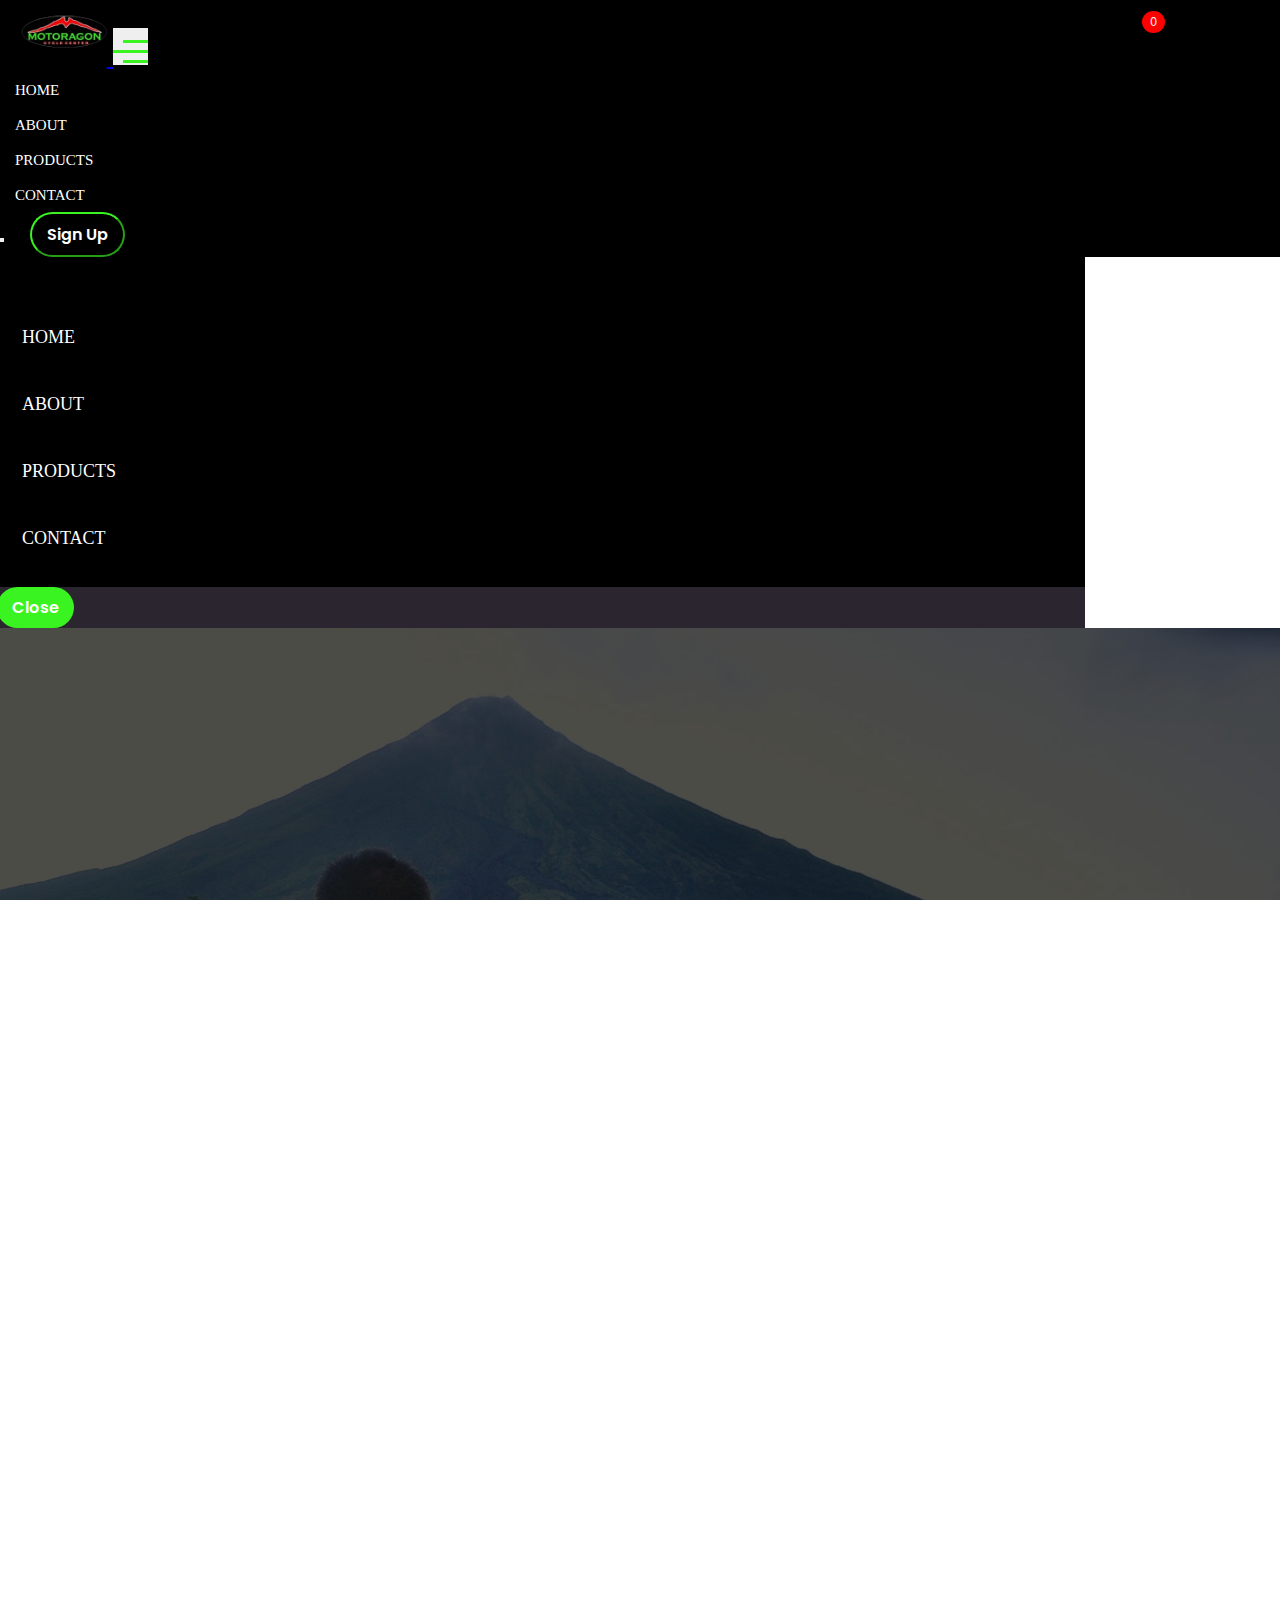
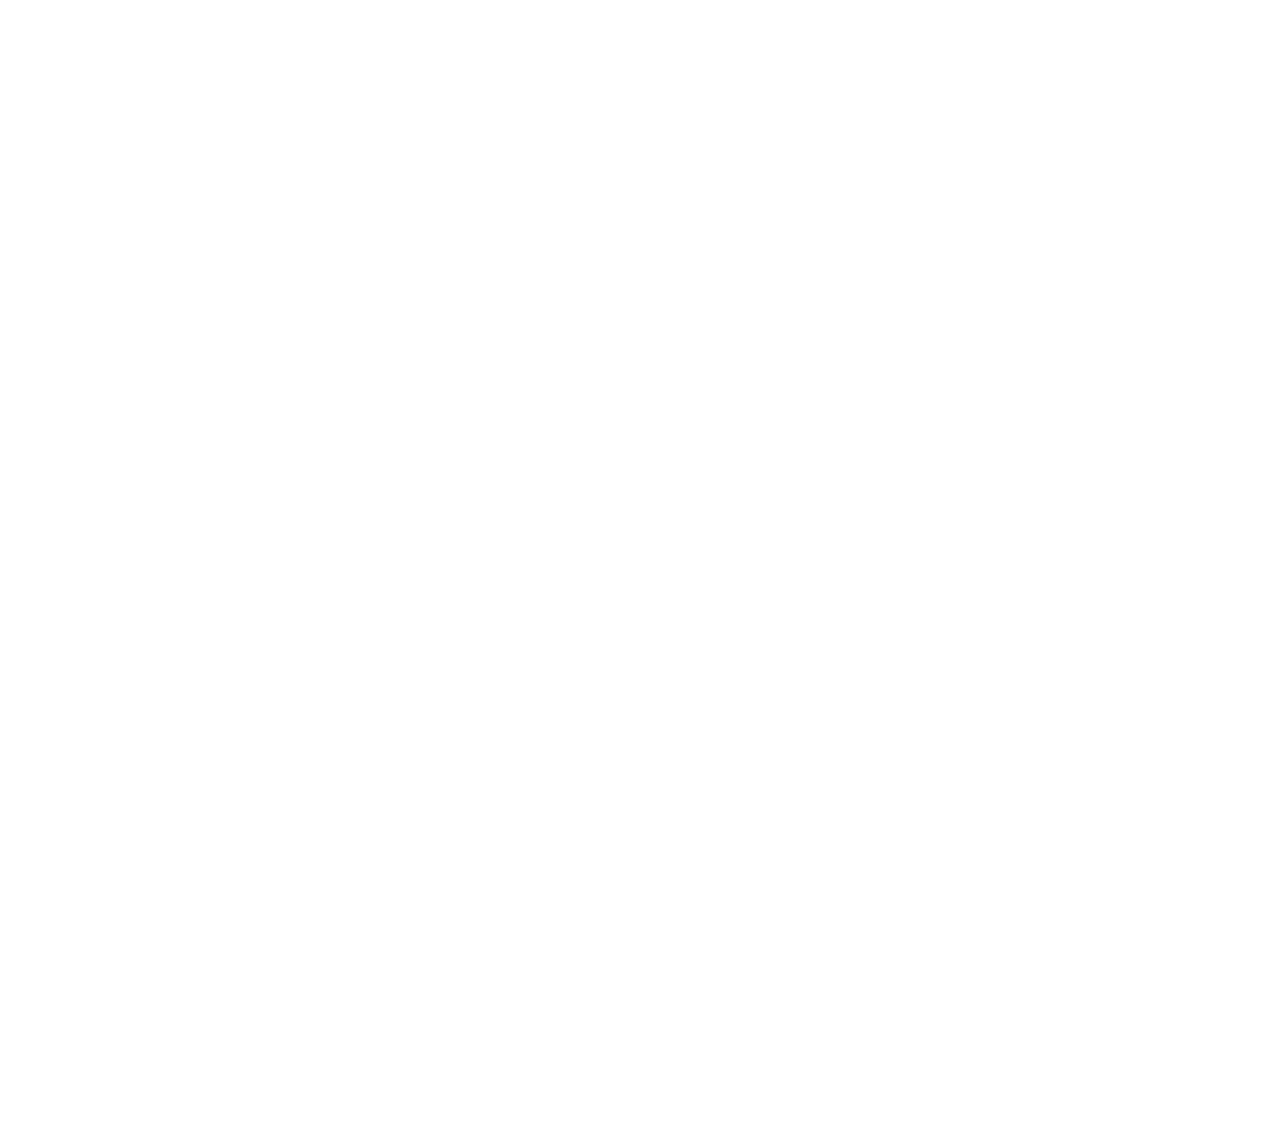
<file: index.html>
<!doctype html>
<html lang="en">

<head>
    <!-- Required meta tags -->
    <meta charset="utf-8">
    <meta name="viewport" content="width=device-width, initial-scale=1">

    <!-- Bootstrap CSS -->
    <link href="https://cdn.jsdelivr.net/npm/bootstrap@5.3.0-alpha2/dist/css/bootstrap.min.css" rel="stylesheet"
        integrity="sha384-aFq/bzH65dt+w6FI2ooMVUpc+21e0SRygnTpmBvdBgSdnuTN7QbdgL+OapgHtvPp" crossorigin="anonymous">
    <!-- CSS File-->
    <link rel="stylesheet" href="css/css1.css">
    <!-- Title section -->
    <title>Motoragon</title>
    <!-- Font -->   
    <link rel="preconnect" href="https://fonts.googleapis.com">
    <link rel="preconnect" href="https://fonts.gstatic.com" crossorigin>
    <link href="https://fonts.googleapis.com/css2?family=Roboto:wght@900&display=swap" rel="stylesheet">
    <!-- FONTAWESOME CSS ICON-->
    <link rel="stylesheet" href="https://cdnjs.cloudflare.com/ajax/libs/font-awesome/6.4.0/css/all.min.css"
        integrity="sha512-iecdLmaskl7CVkqkXNQ/ZH/XLlvWZOJyj7Yy7tcenmpD1ypASozpmT/E0iPtmFIB46ZmdtAc9eNBvH0H/ZpiBw=="
        crossorigin="anonymous" referrerpolicy="no-referrer" />
</head>

<body > 
    <!-- navbar section-->
    <section>
        <nav class="navbar navbar-expand-lg">
            <!-- container -->
            <div class="container-fluid px-0">
                <a href="#home" class="logo">
                    <img src="img/motoragon-transformed.png" alt="JMV">
                </a>
                <button class="navbar-toggler" type="button" data-bs-toggle="modal" data-bs-target="#staticBackdrop" id="navbar-toggler">
                    <input type='checkbox' id='toggle-menu' />
                    <label type="button" class='toggle-btn' for='toggle-menu'>
                        <div class="bar"></div>
                        <div class="bar"></div>
                        <div class="bar"></div>
                    </label>
                </button>
                <div class="collapse navbar-collapse">
                    <!-- ms-auto -->
                    <ul class="navbar-nav mx-auto mb-2 mb-lg-0">
                        <li class="nav-item">
                            <a class="nav-link" href="index.html">HOME</a>
                        </li>
                        <li class="nav-item">
                            <a class="nav-link" href="about.html">ABOUT</a>
                        </li>
                        <li class="nav-item">
                            <a class="nav-link" href="products.html">PRODUCTS</a>
                        </li>
                        <li class="nav-item">
                            <a class="nav-link" href="contact.html">CONTACT</a>
                        </li>
                        </li>
                    </ul>
                    <button class="nav-link cart-icon btn-primary" type="button" data-bs-toggle="offcanvas" data-bs-target="#offcanvasRight" aria-controls="offcanvasRight">
                        <i class="fa-solid fa-cart-plus"></i><span>0</span>
                    </button>  
                    <a class="nav-link" href="signup.html"><button class="btn btn-outline-success" type="submit">Sign Up</button></a>
                </div>
            </div>
        </nav>

        <!-- Modal -->
        <div class="modal fade" id="staticBackdrop" data-bs-backdrop="static" data-bs-keyboard="false" tabindex="-1"
            aria-labelledby="staticBackdropLabel" aria-="true">
            <div class="modal-dialog">
                <div class="modal-content">
                    <!-- <a class="navbar-brand" href="#"><i class="fa-sharp fa-solid fa-graduation-cap"></i>JMV</a> -->
                    <div class="modal-body">
                        <!-- ms-auto -->
                        <ul class="navbar-nav ms-auto mb-2 mb-lg-0">
                            <li class="nav-item">
                                <a class="nav-link menu-link" href="index.html"><i class="fas fa-home"></i> HOME</a>
                            </li>
                            <li class="nav-item">
                                <a class="nav-link menu-link" href="about.html"><i class="fa-solid fa-user"></i></i> ABOUT</a>
                            </li>
                            <li class="nav-item">
                                <a class="nav-link menu-link" href="products.html"><i class="fa-solid fa-user-tag"></i> PRODUCTS</a>
                            </li>
                            <li class="nav-item">
                                <a class="nav-link menu-link" href="contact.html"><i class="fa-solid fa-user-tag"></i> CONTACT</a>
                            </li>
                    </div>
                    <div class="modal-footer">
                        <button type="button" class="btn btn-secondary" data-bs-dismiss="modal"><label
                        for='toggle-menu'>Close</label></button>
                    </div>
                </div>
            </div>
        </div>
        </section>

        <section class="home" id="home">
            <div class="banner">
                <img src="img/img1.jpg" alt="" id="slideImg">
            </div>

            <div class="overlay">
                <div class="content">
                    <h1>Motoragon Bike Shop</h1>
                    <h4>Where your passion for cycling begins.</h4>
                </div>
            </div>
        </section>

        <!-- Featured Section -->
        <div class="container-fluid bg-black pt-5">
            <div class="row px-xl-5 pb-3">
                <div class="col-lg-3 col-md-6 col-sm-12 pb-1">
                    <div class="d-flex align-items-center icon-container mb-4" style="padding: 30px;" >
                        <h1 class="fa fa-check m-0"></h1>
                        <h5 class="icon-text">Quality Product</h5>
                    </div>
                </div>
                <div class="col-lg-3 col-md-6 col-sm-12 pb-1">
                    <div class="d-flex align-items-center icon-container mb-4" style="padding: 30px;" >
                        <h1 class="fa fa-shipping-fast m-0"></h1>
                        <h5 class="icon-text">Fast Delivery</h5>
                    </div>
                </div>
                <div class="col-lg-3 col-md-6 col-sm-12 pb-1">
                    <div class="d-flex align-items-center icon-container mb-4" style="padding: 30px;" >
                        <h1 class="fas fa-exchange-alt m-0"></h1>
                        <h5 class="icon-text">14-Day Return</h5>
                    </div>
                </div>
                <div class="col-lg-3 col-md-6 col-sm-12 pb-1">
                    <div class="d-flex align-items-center icon-container mb-4" style="padding: 30px;" >
                        <h1 class="fa fa-phone-volume m-0"></h1>
                        <h5 class="icon-text">24/7 Support</h5>
                    </div>
                </div>
            </div>
        </div>

        <div class="footer">
            <div class="container-fluid">
                <div class="row">
                    <div class="col-lg-3 col-md-6">
                        <div class="footer-widget">
                            <h2>Get in Touch</h2>
                            <div class="contact-info">
                                <p><i class="fa fa-map-marker"></i>Rizal St., Bgy. Lapu Lapu, Legazpi City, Albay</p>
                                <p><i class="fa fa-envelope"></i>cpbanares@yahoo.com</p>
                                <p><i class="fa fa-phone"></i>0943-708-0588</p>
                            </div>
                        </div>
                    </div>
                    
                    <div class="col-lg-3 col-md-6">
                        <div class="footer-widget">
                            <h2>Follow Us</h2>
                            <div class="contact-info">
                                <div class="social">
                                    <a href=""><i class="fab fa-twitter"></i></a>
                                    <a href=""><i class="fab fa-facebook-f"></i></a>
                                    <a href=""><i class="fab fa-linkedin-in"></i></a>
                                    <a href=""><i class="fab fa-instagram"></i></a>
                                    <a href=""><i class="fab fa-youtube"></i></a>
                                </div>
                            </div>
                        </div>
                    </div>
        
                    <div class="col-lg-3 col-md-6">
                        <div class="footer-widget">
                            <h2>Company Info</h2>
                            <ul>
                                <li><a href="#">About Us</a></li>
                                <li><a href="#">Privacy Policy</a></li>
                                <li><a href="#">Terms & Condition</a></li>
                            </ul>
                        </div>
                    </div>
        
                    <div class="col-lg-3 col-md-6">
                        <div class="footer-widget">
                            <h2>Purchase Info</h2>
                            <ul>
                                <li><a href="#">Payment Policy</a></li>
                                <li><a href="#">Shipping Policy</a></li>
                                <li><a href="#">Return Policy</a></li>
                            </ul>
                        </div>
                    </div>
                </div>
                
                <div class="row payment align-items-center">
                    <div class="col-md-6">
                        <div class="payment-method">
                            <h2>We Accept:</h2>
                            <img src="img/gcash.png" alt="Payment Method" />
                            <img src="img/cod.avif" alt="Payment Method" />
                            <img src="img/payment-method.png" alt="Payment Method" />
                        </div>
                    </div>
                    <div class="col-md-6">
                        <div class="payment-security">
                            <h2>Secured By:</h2>
                            <img src="img/godaddy.svg" alt="Payment Security" />
                            <img src="img/norton.svg" alt="Payment Security" />
                            <img src="img/ssl.svg" alt="Payment Security" />
                        </div>
                    </div>
                </div>
            </div>
        </div>





    <!--JavaScript Section-->   
    <script src="https://cdn.jsdelivr.net/npm/bootstrap@5.0.2/dist/js/bootstrap.bundle.min.js" integrity="sha384-MrcW6ZMFYlzcLA8Nl+NtUVF0sA7MsXsP1UyJoMp4YLEuNSfAP+JcXn/tWtIaxVXM" crossorigin="anonymous"></script>
    <script src="js\main.js"></script>
</body>
      <!-- Footer Section -->
      <footer>
        <div class="container">
          <div class="row">
            <div class="col-sm-12">
              <div class="copyright-box">
                <p class="copyright">&copy; Copyright <span class="JMV"><strong>Motoragon 2023</strong></span>. All Rights Reserved</p>
                <div class="credits">
                  Thank you for shopping with us, see us again
                </div>
              </div>
            </div>
          </div>
        </div>
      </footer>
</html>
</file>
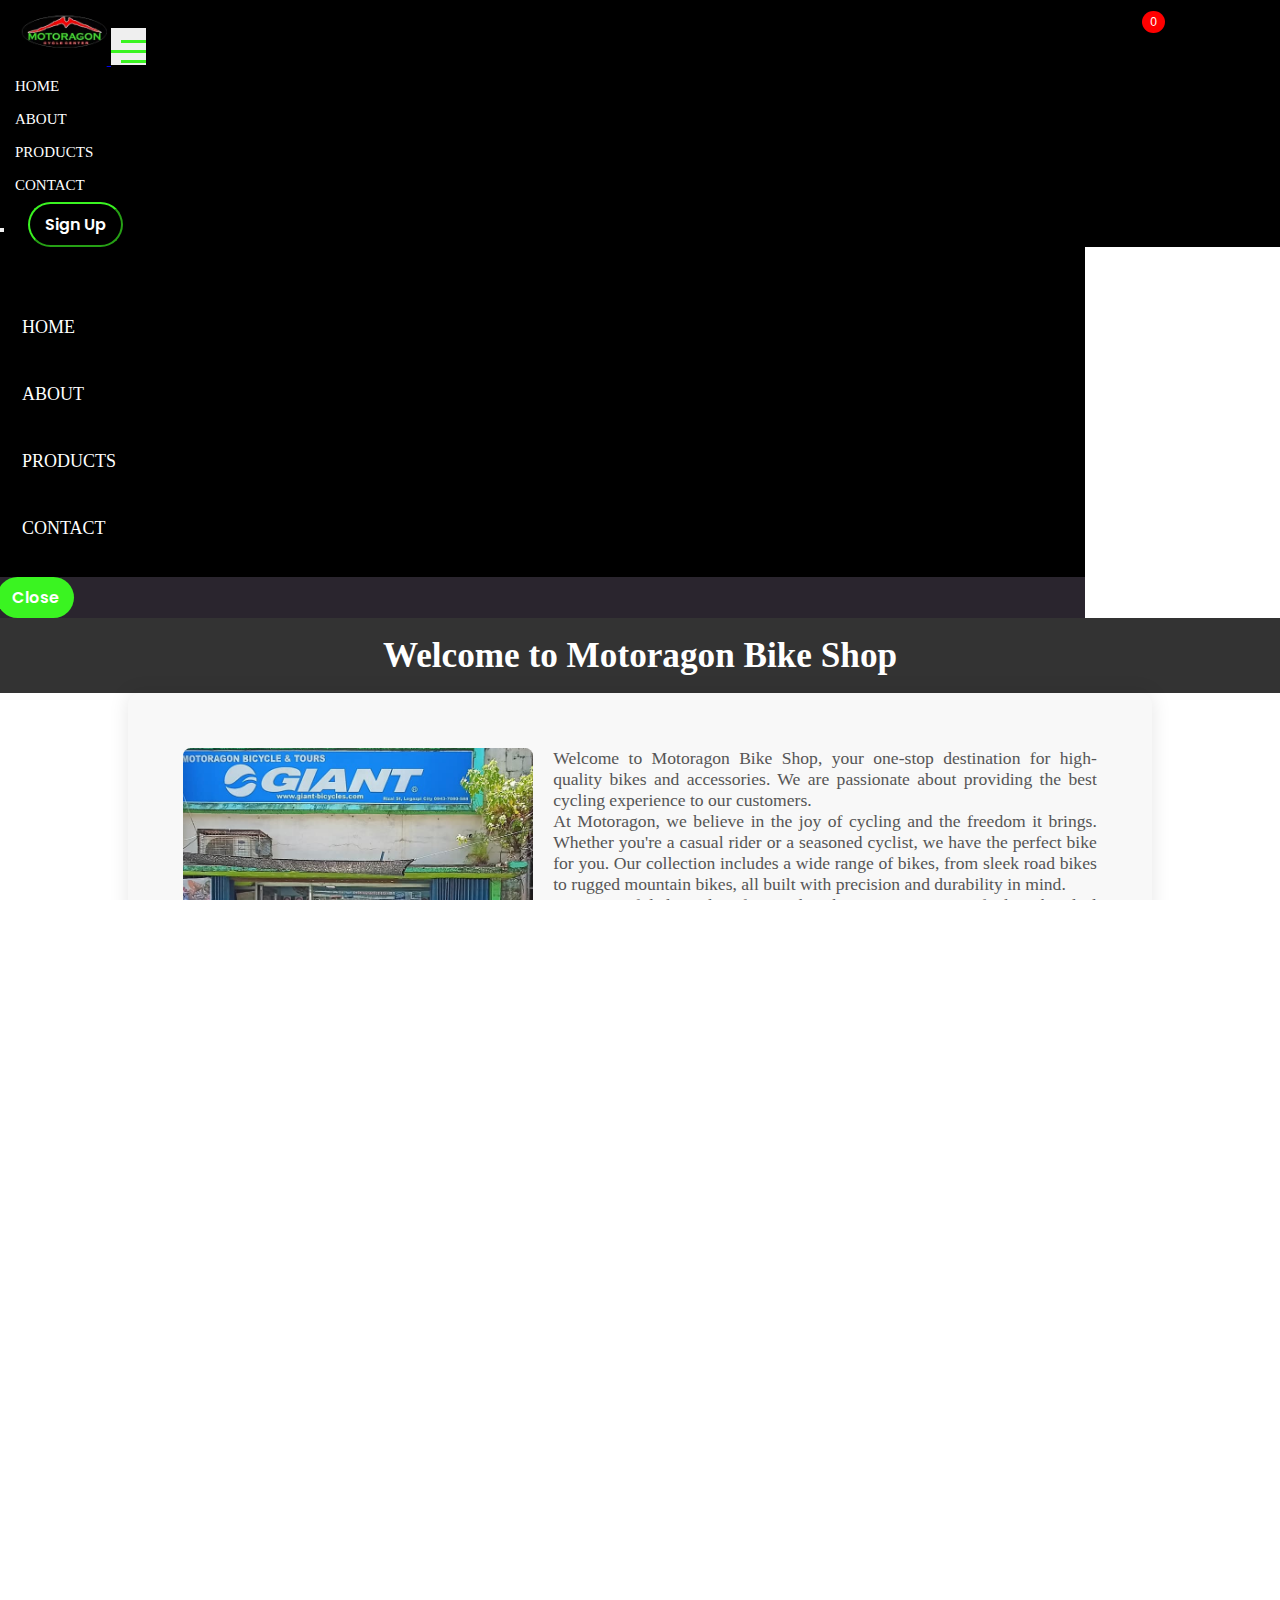
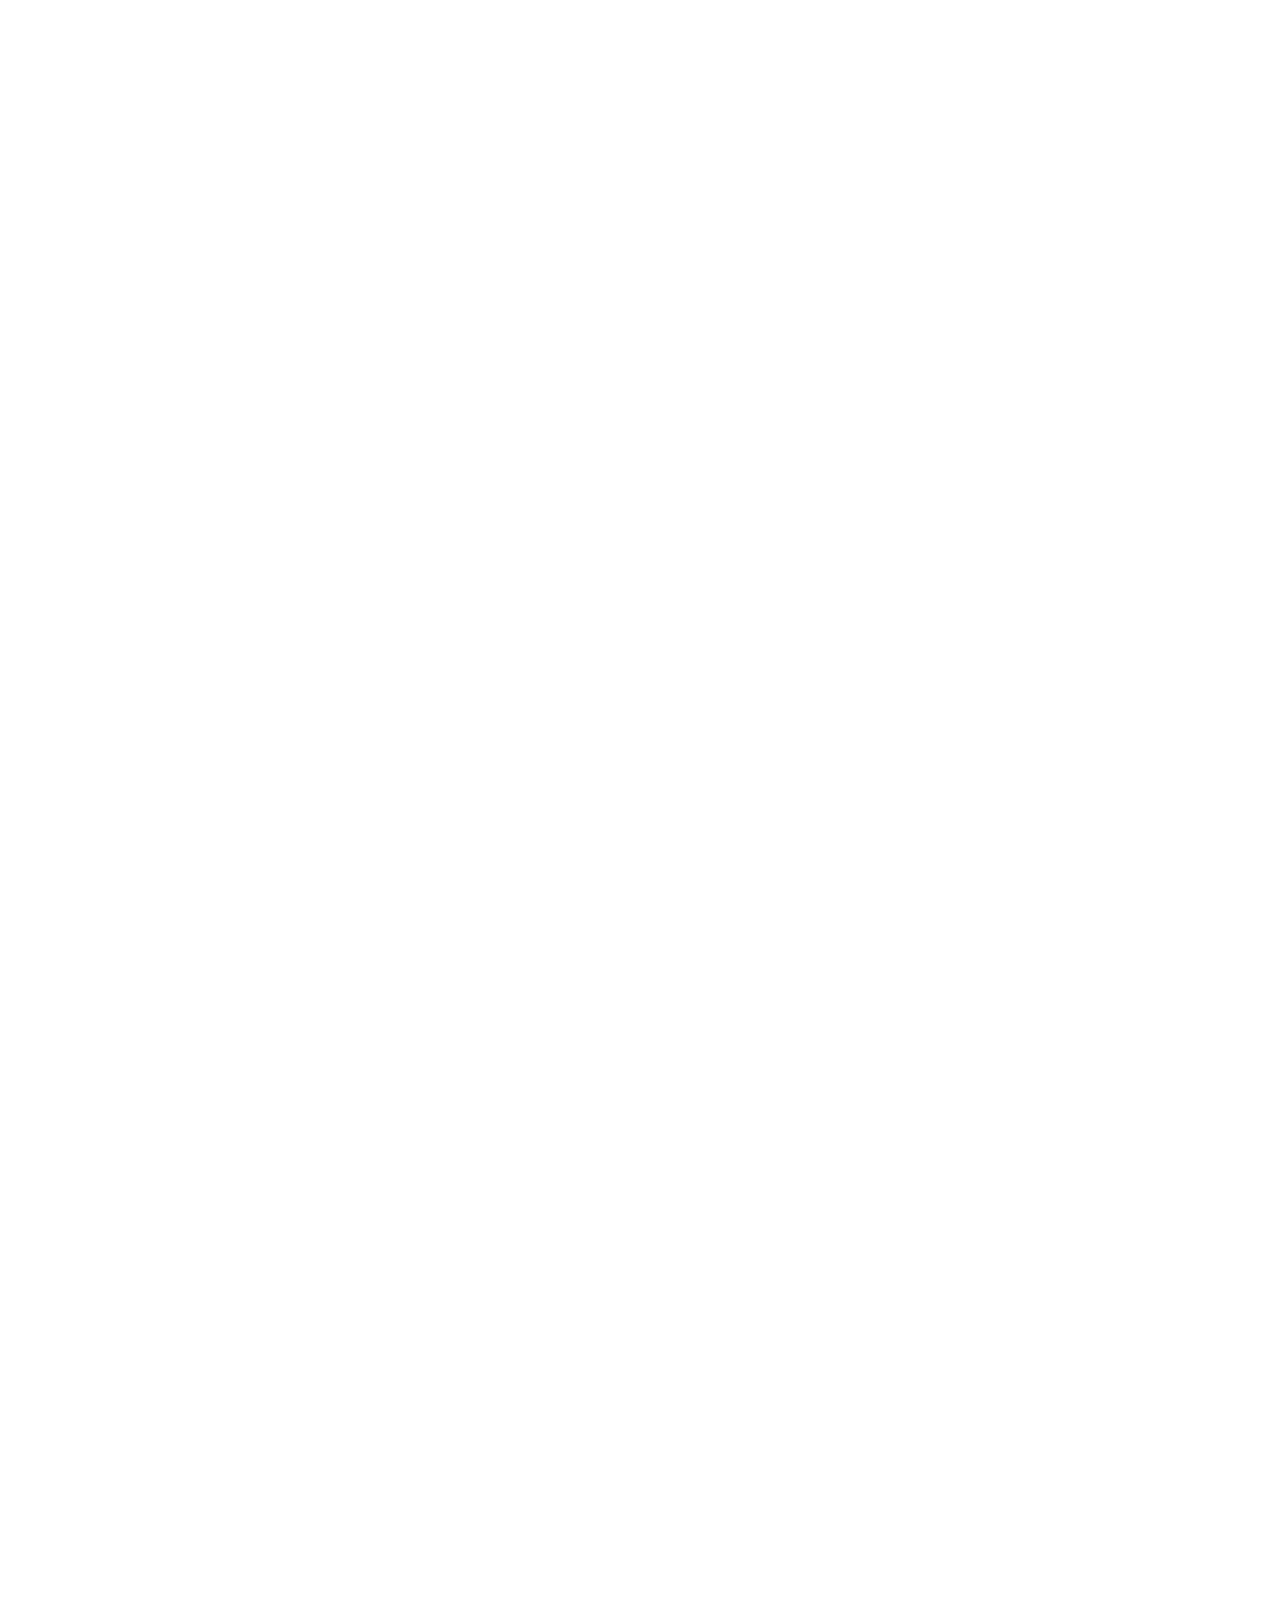
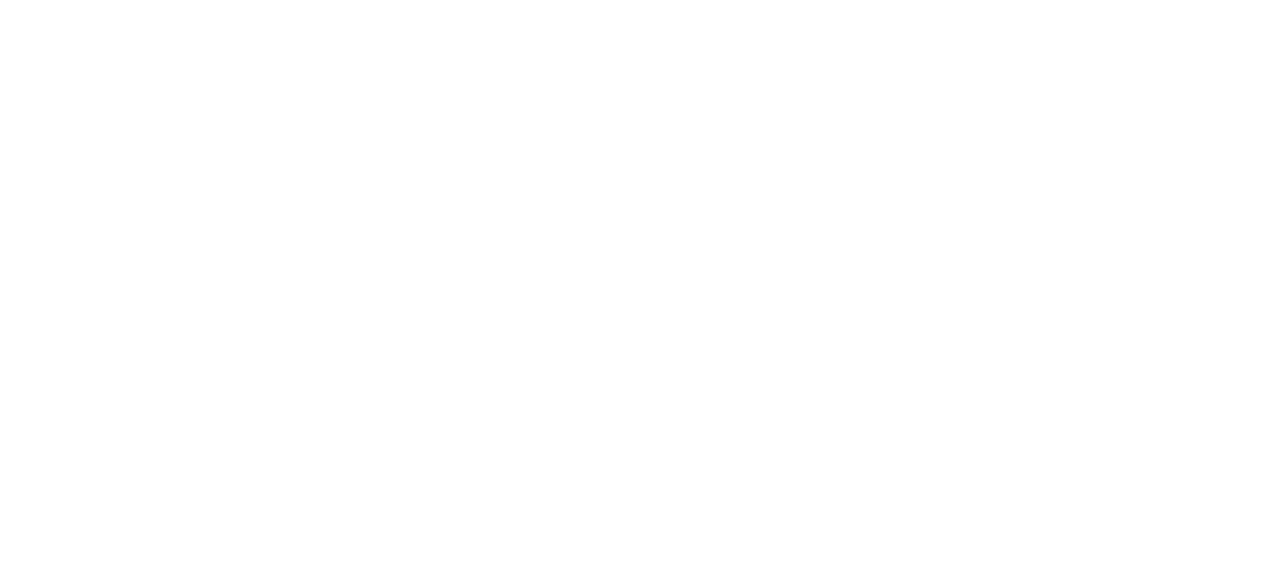
<file: about.html>
<!doctype html>
<html lang="en">

<head>
    <!-- Required meta tags -->
    <meta charset="utf-8">
    <meta name="viewport" content="width=device-width, initial-scale=1">

    <!-- Bootstrap CSS -->
    <link href="https://cdn.jsdelivr.net/npm/bootstrap@5.3.0-alpha2/dist/css/bootstrap.min.css" rel="stylesheet"
        integrity="sha384-aFq/bzH65dt+w6FI2ooMVUpc+21e0SRygnTpmBvdBgSdnuTN7QbdgL+OapgHtvPp" crossorigin="anonymous">
    <!-- CSS File-->
    <link rel="stylesheet" href="css/about.css">
    <!-- Title section -->
    <title>Motoragon</title>
    <!-- Font -->   
    <link rel="preconnect" href="https://fonts.googleapis.com">
    <link rel="preconnect" href="https://fonts.gstatic.com" crossorigin>
    <link href="https://fonts.googleapis.com/css2?family=Roboto:wght@900&display=swap" rel="stylesheet">
    <!-- FONTAWESOME CSS ICON-->
    <link rel="stylesheet" href="https://cdnjs.cloudflare.com/ajax/libs/font-awesome/6.4.0/css/all.min.css"
        integrity="sha512-iecdLmaskl7CVkqkXNQ/ZH/XLlvWZOJyj7Yy7tcenmpD1ypASozpmT/E0iPtmFIB46ZmdtAc9eNBvH0H/ZpiBw=="
        crossorigin="anonymous" referrerpolicy="no-referrer" />

      <!-- *******  Owl Carousel Links  ******* -->
  <link rel="stylesheet" href="https://cdnjs.cloudflare.com/ajax/libs/OwlCarousel2/2.3.4/assets/owl.carousel.min.css"/>

  <link rel="stylesheet" href="https://cdnjs.cloudflare.com/ajax/libs/OwlCarousel2/2.3.4/assets/owl.theme.default.min.css"/>
</head>

<body > 
    <!-- navbar section-->
    <section>
        <nav class="navbar navbar-expand-lg">
            <!-- container -->
            <div class="container-fluid px-0">
                <a href="#home" class="logo">
                    <img src="img/motoragon-transformed.png" alt="JMV">
                </a>
                <button class="navbar-toggler" type="button" data-bs-toggle="modal" data-bs-target="#staticBackdrop" id="navbar-toggler">
                    <input type='checkbox' id='toggle-menu' />
                    <label type="button" class='toggle-btn' for='toggle-menu'>
                        <div class="bar"></div>
                        <div class="bar"></div>
                        <div class="bar"></div>
                    </label>
                </button>
                <div class="collapse navbar-collapse">
                    <!-- ms-auto -->
                    <ul class="navbar-nav mx-auto mb-2 mb-lg-0">
                        <li class="nav-item">
                            <a class="nav-link" href="index.html">HOME</a>
                        </li>
                        <li class="nav-item">
                            <a class="nav-link" href="about.html">ABOUT</a>
                        </li>
                        <li class="nav-item">
                            <a class="nav-link" href="products.html">PRODUCTS</a>
                        </li>
                        <li class="nav-item">
                            <a class="nav-link" href="contact.html">CONTACT</a>
                        </li>
                        </li>
                    </ul>
                    <button class="nav-link cart-icon btn-primary" type="button" data-bs-toggle="offcanvas" data-bs-target="#offcanvasRight" aria-controls="offcanvasRight">
                        <i class="fa-solid fa-cart-plus"></i><span>0</span>
                    </button>  
                    <a class="nav-link" href="signup.html"><button class="btn btn-outline-success" type="submit">Sign Up</button></a>
                </div>
            </div>
        </nav>

        <!-- Modal -->
        <div class="modal fade" id="staticBackdrop" data-bs-backdrop="static" data-bs-keyboard="false" tabindex="-1"
            aria-labelledby="staticBackdropLabel" aria-="true">
            <div class="modal-dialog">
                <div class="modal-content">
                    <!-- <a class="navbar-brand" href="#"><i class="fa-sharp fa-solid fa-graduation-cap"></i>JMV</a> -->
                    <div class="modal-body">
                        <!-- ms-auto -->
                        <ul class="navbar-nav ms-auto mb-2 mb-lg-0">
                            <li class="nav-item">
                                <a class="nav-link menu-link" href="index.html"><i class="fas fa-home"></i> HOME</a>
                            </li>
                            <li class="nav-item">
                                <a class="nav-link menu-link" href="about.html"><i class="fa-solid fa-user"></i></i> ABOUT</a>
                            </li>
                            <li class="nav-item">
                                <a class="nav-link menu-link" href="products.html"><i class="fa-solid fa-user-tag"></i> PRODUCTS</a>
                            </li>
                            <li class="nav-item">
                                <a class="nav-link menu-link" href="contact.html"><i class="fa-solid fa-user-tag"></i> CONTACT</a>
                            </li>
                    </div>
                    <div class="modal-footer">
                        <button type="button" class="btn btn-secondary" data-bs-dismiss="modal"><label
                        for='toggle-menu'>Close</label></button>
                    </div>
                </div>
            </div>
        </div>
        </section>


        <!-- About Section-->

        <header>
            <h1>Welcome to Motoragon Bike Shop</h1>
        </header>
    
        <section class="container"> 
            <div id="about-section">
                <img src="img/img6.jpg" alt="Motoragon Bike Shop">
                <p>Welcome to Motoragon Bike Shop, your one-stop destination for high-quality bikes and accessories. We are passionate about providing the best cycling experience to our customers.</p>
                <p>At Motoragon, we believe in the joy of cycling and the freedom it brings. Whether you're a casual rider or a seasoned cyclist, we have the perfect bike for you. Our collection includes a wide range of bikes, from sleek road bikes to rugged mountain bikes, all built with precision and durability in mind.</p>
                <p>Our team of dedicated professionals is here to assist you in finding the ideal bike that suits your needs and preferences. We also offer a variety of accessories, gear, and maintenance services to enhance your cycling experience.</p>
                <p>Visit our store today and explore the world of Motoragon Bike Shop. Feel the wind in your hair, the thrill of the ride, and join us on the journey to a healthier, happier lifestyle through cycling.</p>
            </div>
            <i class="fas fa-bicycle"></i> 

        </section>

        <div class="container-fluid py-5" style="height: 65vh;">
            <div class="row px-xl-5">
                <div class="col">
                    <div class="owl-carousel vendor-carousel">
                        <div class="bg-light p-4">
                            <img src="img/shimano.png" alt="">
                        </div>
                        <div class="bg-light p-4">
                            <img src="img/Giant-Bicycle-Inc..png" alt="">
                        </div>
                        <div class="bg-light p-4">
                            <img src="img/rockshox.jpg" alt="">
                        </div>
                        <div class="bg-light p-4">
                            <img src="img/Lapierre-SAS.png" alt="">
                        </div>
                        <div class="bg-light p-4">
                            <img src="img/specialized.jpg" alt="">
                        </div>
                        <div class="bg-light p-4">
                            <img src="img/maxxis.jpg" alt="">
                        </div>
                        <div class="bg-light p-4">
                            <img src="img/trinx.png" alt="">
                        </div>
                        <div class="bg-light p-4">
                            <img src="img/Cannondale-Bicycle-Corporation.png" alt="">
                        </div>
                    </div>
                </div>
            </div>
        </div>



        <section>
            <div class="testimonials-section">
	
                <!-- Section Header Starts -->
                <header class="section-header">
                    <h1>What Clients Say</h1>
                </header>
                <!-- Section Header Ends -->
            
                <!-- Owl Carousel Slider Starts -->
                <div class="owl-carousel owl-theme testimonials-container">
                    <!-- Item1 Starts -->
                    <div class="item testimonial-card">
                        <main class="test-card-body">
                            <div class="quote">
                                <i class="fa fa-quote-left"></i>
                                <h2>reliable and trustworthy</h2>
                            </div>
                            <p>Yung seller (Kuya Nong) mismo sa shop ay biker din, reliable and trustworthy ang knowledge nya sa mga bike. This will be my trusted seller from now on</p>
                            <div class="ratings">
                                <i class="fa-solid fa-star"></i>
                                <i class="fa-solid fa-star"></i>
                                <i class="fa-solid fa-star"></i>
                                <i class="fa-solid fa-star"></i>
                                <i class="fa-solid fa-star"></i>
                            </div>
                        </main>
                        <div class="profile">
                            <div class="profile-image">
                                <img src="./img/customer1.png">
                            </div>
                            <div class="profile-desc">
                                <span>Noel IV Dreu</span>
                                <span>Description</span>
                            </div>
                        </div>
                    </div>
                    <!-- Item1 Ends -->
            
                    <!-- Item2 Starts -->
                    <div class="item testimonial-card">
                        <main class="test-card-body">
                            <div class="quote">
                                <i class="fa fa-quote-left"></i>
                                <h2>Very Friendly Staff(Kuya Nong)</h2>
                            </div>
                            <p>Gives great advice for bikers. Affordable bikes.</p>
                            <div class="ratings">
                                <i class="fa-solid fa-star"></i>
                                <i class="fa-solid fa-star"></i>
                                <i class="fa-solid fa-star"></i>
                                <i class="fa-solid fa-star"></i>
                                <i class="fa-solid fa-star"></i>
                            </div>
                        </main>
                        <div class="profile">
                            <div class="profile-image">
                                <img src="./img/customer2.png">
                            </div>
                            <div class="profile-desc">
                                <span>Ian Paolo Viray</span>
                                <span>Customer</span>
                            </div>
                        </div>
                    </div>
                    <!-- Item2 Ends -->
            
                    <!-- Item3 Starts -->
                    <div class="item testimonial-card">
                        <main class="test-card-body">
                            <div class="quote">
                                <i class="fa fa-quote-left"></i>
                                <h2>Affordable bicycles</h2>
                            </div>
                            <p>Affordable bicycles, parts Nd accessories. Easy to locate</p>
                            <div class="ratings">
                                <i class="fa-solid fa-star"></i>
                                <i class="fa-solid fa-star"></i>
                                <i class="fa-solid fa-star"></i>
                                <i class="fa-solid fa-star"></i>
                                <i class="fa-solid fa-star"></i>
                            </div>
                        </main>
                        <div class="profile">
                            <div class="profile-image">
                                <img src="./img/customer3.png">
                            </div>
                            <div class="profile-desc">
                                <span>Noel Caparanga</span>
                                <span>Customer</span>
                            </div>
                        </div>
                    </div>
                    <!-- Item3 Ends -->
            
                    <!-- Item4 Starts -->
                    <div class="item testimonial-card">
                        <main class="test-card-body">
                            <div class="quote">
                                <i class="fa fa-quote-left"></i>
                                <h2>accomodating....</h2>
                            </div>
                            <p>Solid and Affordable bike shop</p>
                            <div class="ratings">
                                <i class="fa-solid fa-star"></i>
                                <i class="fa-solid fa-star"></i>
                                <i class="fa-solid fa-star"></i>
                                <i class="fa-solid fa-star"></i>
                                <i class="fa-solid fa-star"></i>
                            </div>
                        </main>
                        <div class="profile">
                            <div class="profile-image">
                                <img src="./img/customer4.png">
                            </div>
                            <div class="profile-desc">
                                <span>allen magalong</span>
                                <span>Customer</span>
                            </div>
                        </div>
                    </div>
                    <!-- Item4 Ends -->
            
                    <!-- Item5 Starts -->
                    <div class="item testimonial-card">
                        <main class="test-card-body">
                            <div class="quote">
                                <i class="fa fa-quote-left"></i>
                                <h2>most affordable bikes and bike accessories</h2>
                            </div>
                            <p>The most affordable bikes and bike accessories in Legazpi City are offered here. The employees and owner are very approachable and knowledgeable with regard to cycling.</p>
                            <div class="ratings">
                                <i class="fa-solid fa-star"></i>
                                <i class="fa-solid fa-star"></i>
                                <i class="fa-solid fa-star"></i>
                                <i class="fa-solid fa-star"></i>
                                <i class="fa-solid fa-star"></i>
                            </div>
                        </main>
                        <div class="profile">
                            <div class="profile-image">
                                <img src="./img/customer5.png">
                            </div>
                            <div class="profile-desc">
                                <span>Josh Loterte</span>
                                <span>Customer</span>
                            </div>
                        </div>
                    </div>
                    <!-- Item5 Ends -->
            
                    <!-- Item6 Starts -->
                    <!-- <div class="item testimonial-card">
                        <main class="test-card-body">
                            <div class="quote">
                                <i class="fa fa-quote-left"></i>
                                <h2>Awesome Coding</h2>
                            </div>
                            <p>Lorem ipsum dolor sit amet, consectetur adipisicing elit, sed do eiusmod tempor incididunt ut labore et dolore magna aliqua. Ut enim ad minim veniam, quis nostrud exercitation ullamco laboris nisi ut aliquip ex ea commodo consequat. Duis aute irure dolor in reprehenderit in voluptate velit esse.</p>
                            <div class="ratings">
                                <i class="fa-solid fa-star"></i>
                                <i class="fa-solid fa-star"></i>
                                <i class="fa-solid fa-star"></i>
                                <i class="fa-solid fa-star"></i>
                                <i class="fa-solid fa-star"></i>
                            </div>
                        </main>
                        <div class="profile">
                            <div class="profile-image">
                                <img src="/img/image6.jpg">
                            </div>
                            <div class="profile-desc">
                                <span>Person Name</span>
                                <span>Description</span>
                            </div>
                        </div>
                    </div> -->
                    <!-- Item6 Ends -->
            
                </div>
                <!-- Owl Carousel Slider Ends -->
            
            </div>
            
        </section>

        <div class="footer">
            <div class="container-fluid">
                <div class="row">
                    <div class="col-lg-3 col-md-6">
                        <div class="footer-widget">
                            <h2>Get in Touch</h2>
                            <div class="contact-info">
                                <p><i class="fa fa-map-marker"></i>Rizal St., Bgy. Lapu Lapu, Legazpi City, Albay</p>
                                <p><i class="fa fa-envelope"></i>cpbanares@yahoo.com</p>
                                <p><i class="fa fa-phone"></i>0943-708-0588</p>
                            </div>
                        </div>
                    </div>
                    
                    <div class="col-lg-3 col-md-6">
                        <div class="footer-widget">
                            <h2>Follow Us</h2>
                            <div class="contact-info">
                                <div class="social">
                                    <a href=""><i class="fab fa-twitter"></i></a>
                                    <a href=""><i class="fab fa-facebook-f"></i></a>
                                    <a href=""><i class="fab fa-linkedin-in"></i></a>
                                    <a href=""><i class="fab fa-instagram"></i></a>
                                    <a href=""><i class="fab fa-youtube"></i></a>
                                </div>
                            </div>
                        </div>
                    </div>
        
                    <div class="col-lg-3 col-md-6">
                        <div class="footer-widget">
                            <h2>Company Info</h2>
                            <ul>
                                <li><a href="#">About Us</a></li>
                                <li><a href="#">Privacy Policy</a></li>
                                <li><a href="#">Terms & Condition</a></li>
                            </ul>
                        </div>
                    </div>
        
                    <div class="col-lg-3 col-md-6">
                        <div class="footer-widget">
                            <h2>Purchase Info</h2>
                            <ul>
                                <li><a href="#">Payment Policy</a></li>
                                <li><a href="#">Shipping Policy</a></li>
                                <li><a href="#">Return Policy</a></li>
                            </ul>
                        </div>
                    </div>
                </div>
                
                <div class="row payment align-items-center">
                    <div class="col-md-6">
                        <div class="payment-method">
                            <h2>We Accept:</h2>
                            <img src="img/gcash.png" alt="Payment Method" />
                            <img src="img/cod.avif" alt="Payment Method" />
                            <img src="img/payment-method.png" alt="Payment Method" />
                        </div>
                    </div>
                    <div class="col-md-6">
                        <div class="payment-security">
                            <h2>Secured By:</h2>
                            <img src="img/godaddy.svg" alt="Payment Security" />
                            <img src="img/norton.svg" alt="Payment Security" />
                            <img src="img/ssl.svg" alt="Payment Security" />
                        </div>
                    </div>
                </div>
            </div>
        </div>
        
    <!--   *****   JQuery Link   *****   -->
    <script src="https://cdnjs.cloudflare.com/ajax/libs/jquery/3.6.3/jquery.min.js"></script>
                
    <!--   *****   Owl Carousel js Link  *****  -->
    <script src="https://cdnjs.cloudflare.com/ajax/libs/OwlCarousel2/2.3.4/owl.carousel.min.js"></script>
                    
     <!--   *****   Link To Custom Script File   *****   -->
    <!--JavaScript Section-->   
    <script src="https://cdn.jsdelivr.net/npm/bootstrap@5.0.2/dist/js/bootstrap.bundle.min.js" integrity="sha384-MrcW6ZMFYlzcLA8Nl+NtUVF0sA7MsXsP1UyJoMp4YLEuNSfAP+JcXn/tWtIaxVXM" crossorigin="anonymous"></script>
    <script src="js\main.js"></script>
</body>
      <!-- Footer Section -->
      <footer>
        <div class="container1">
          <div class="row">
            <div class="col-sm-12">
              <div class="copyright-box">
                <p class="copyright">&copy; Copyright <span class="JMV"><strong>Motoragon 2023</strong></span>. All Rights Reserved</p>
                <div class="credits">
                  Thank you for shopping with us, see us again
                </div>
              </div>
            </div>
          </div>
        </div>
      </footer>
</html>
</file>
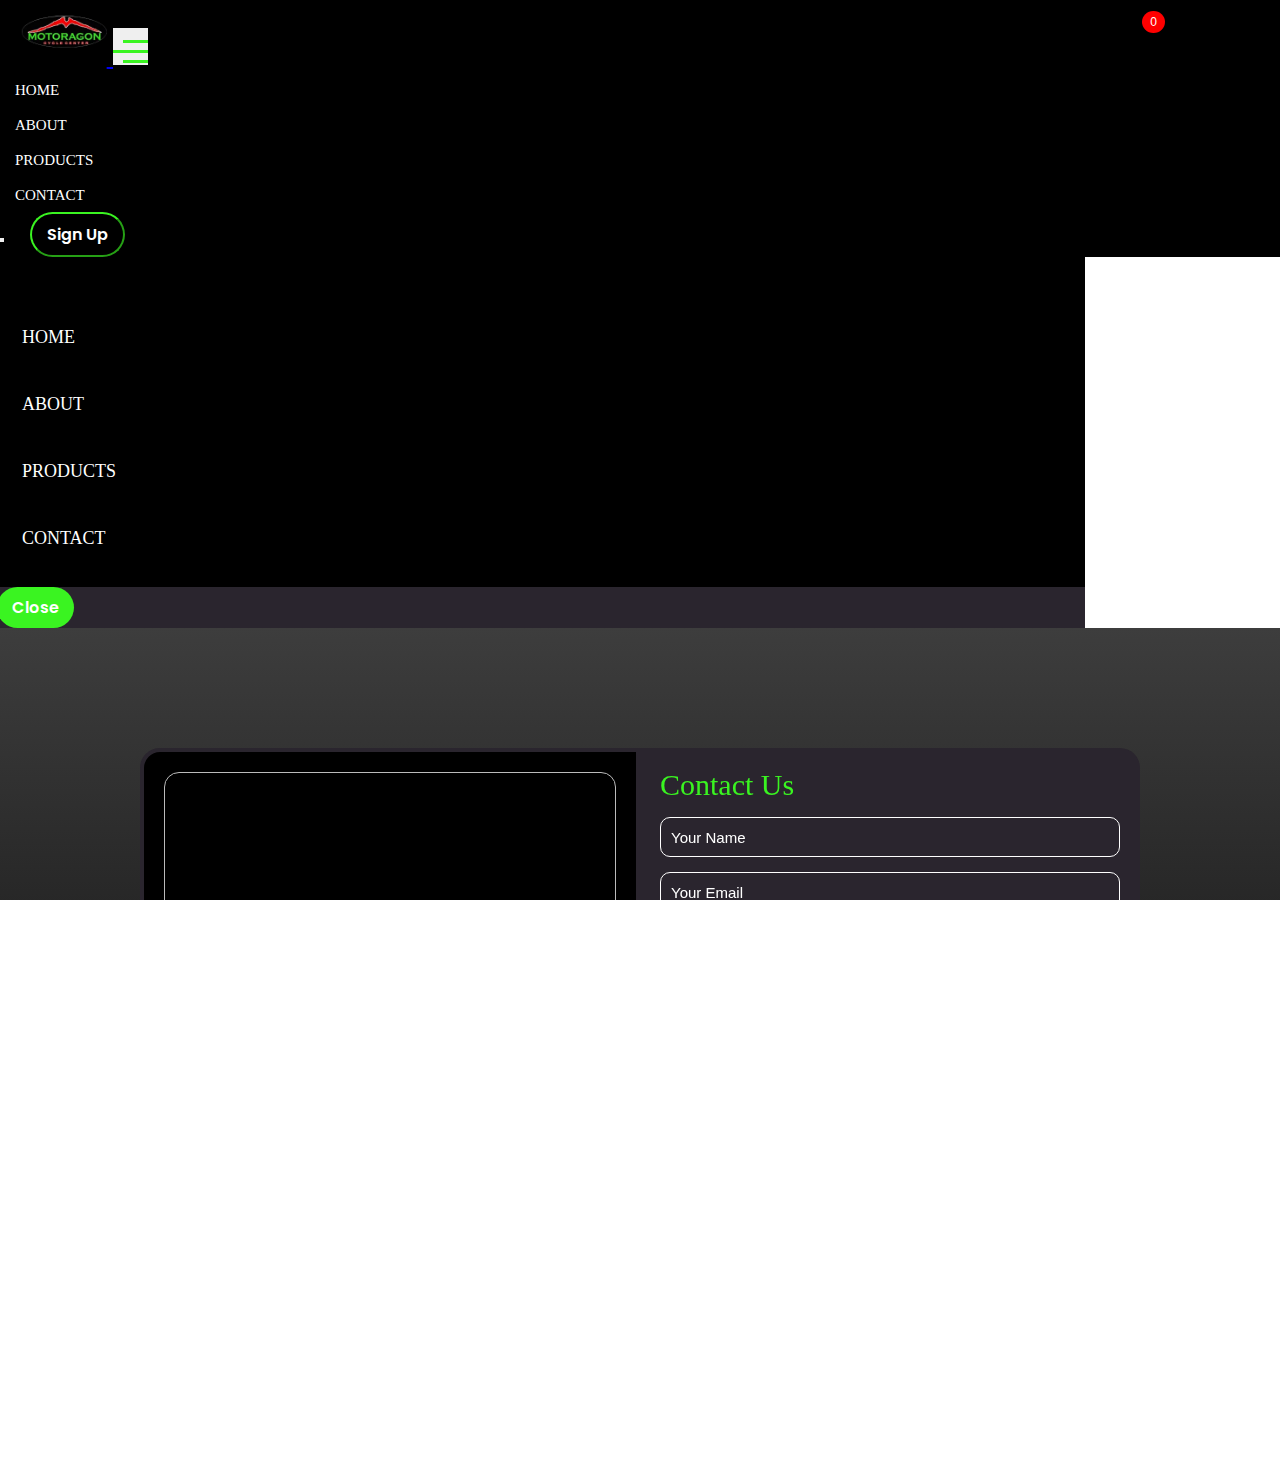
<file: contact.html>
<!DOCTYPE html>
<html lang="en">
<head>
    <!-- Required meta tags -->
    <meta charset="utf-8">
    <meta name="viewport" content="width=device-width, initial-scale=1">

    <!-- Bootstrap CSS -->
    <link href="https://cdn.jsdelivr.net/npm/bootstrap@5.3.0-alpha2/dist/css/bootstrap.min.css" rel="stylesheet"
        integrity="sha384-aFq/bzH65dt+w6FI2ooMVUpc+21e0SRygnTpmBvdBgSdnuTN7QbdgL+OapgHtvPp" crossorigin="anonymous">
    <!-- CSS File-->
    <link rel="stylesheet" href="css/css1.css">
    <!-- Title section -->
    <title>Motoragon</title>
    <!-- Font -->   
    <link rel="preconnect" href="https://fonts.googleapis.com">
    <link rel="preconnect" href="https://fonts.gstatic.com" crossorigin>
    <link href="https://fonts.googleapis.com/css2?family=Roboto:wght@900&display=swap" rel="stylesheet">
    <!-- FONTAWESOME CSS ICON-->
    <link rel="stylesheet" href="https://cdnjs.cloudflare.com/ajax/libs/font-awesome/6.4.0/css/all.min.css"
        integrity="sha512-iecdLmaskl7CVkqkXNQ/ZH/XLlvWZOJyj7Yy7tcenmpD1ypASozpmT/E0iPtmFIB46ZmdtAc9eNBvH0H/ZpiBw=="
        crossorigin="anonymous" referrerpolicy="no-referrer" />
</head>
<body>
 <!-- navbar section-->
 <section>
  <nav class="navbar navbar-expand-lg">
      <!-- container -->
      <div class="container-fluid px-0">
          <a href="#home" class="logo">
              <img src="img/motoragon-transformed.png" alt="JMV">
          </a>
          <button class="navbar-toggler" type="button" data-bs-toggle="modal" data-bs-target="#staticBackdrop" id="navbar-toggler">
              <input type='checkbox' id='toggle-menu' />
              <label type="button" class='toggle-btn' for='toggle-menu'>
                  <div class="bar"></div>
                  <div class="bar"></div>
                  <div class="bar"></div>
              </label>
          </button>
          <div class="collapse navbar-collapse">
              <!-- ms-auto -->
              <ul class="navbar-nav mx-auto mb-2 mb-lg-0">
                  <li class="nav-item">
                      <a class="nav-link" href="index.html">HOME</a>
                  </li>
                  <li class="nav-item">
                      <a class="nav-link" href="about.html">ABOUT</a>
                  </li>
                  <li class="nav-item">
                      <a class="nav-link" href="products.html">PRODUCTS</a>
                  </li>
                  <li class="nav-item">
                      <a class="nav-link" href="contact.html">CONTACT</a>
                  </li>
                  </li>
              </ul>
              <button class="nav-link cart-icon btn-primary" type="button" data-bs-toggle="offcanvas" data-bs-target="#offcanvasRight" aria-controls="offcanvasRight">
                <i class="fa-solid fa-cart-plus"></i><span>0</span>
            </button>  
              <a class="nav-link" href="signup.html"><button class="btn btn-outline-success" type="submit">Sign Up</button></a>
          </div>
      </div>
  </nav>

  <!-- Modal -->
  <div class="modal fade" id="staticBackdrop" data-bs-backdrop="static" data-bs-keyboard="false" tabindex="-1"
      aria-labelledby="staticBackdropLabel" aria-="true">
      <div class="modal-dialog">
          <div class="modal-content">
              <!-- <a class="navbar-brand" href="#"><i class="fa-sharp fa-solid fa-graduation-cap"></i>JMV</a> -->
              <div class="modal-body">
                  <!-- ms-auto -->
                  <ul class="navbar-nav ms-auto mb-2 mb-lg-0">
                      <li class="nav-item">
                          <a class="nav-link menu-link" href="index.html"><i class="fas fa-home"></i> HOME</a>
                      </li>
                      <li class="nav-item">
                          <a class="nav-link menu-link" href="about.html"><i class="fa-solid fa-user"></i></i> ABOUT</a>
                      </li>
                      <li class="nav-item">
                          <a class="nav-link menu-link" href="products.html"><i class="fa-solid fa-user-tag"></i> PRODUCTS</a>
                      </li>
                      <li class="nav-item">
                          <a class="nav-link menu-link" href="contact.html"><i class="fa-solid fa-user-tag"></i> CONTACT</a>
                      </li>
              </div>
              <div class="modal-footer">
                  <button type="button" class="btn btn-secondary" data-bs-dismiss="modal"><label
                  for='toggle-menu'>Close</label></button>
              </div>
          </div>
      </div>
  </div>
  </section>
    <div class="contact_section">
        <div class="contact_container">
            <div class="contact_details_container">
                <div class="contact_map">
                    <iframe class="map" src="https://www.google.com/maps/embed?pb=!1m18!1m12!1m3!1d3885.266531221414!2d123.75036827507932!3d13.145580587186027!2m3!1f0!2f0!3f0!3m2!1i1024!2i768!4f13.1!3m3!1m2!1s0x33a103daf67b5865%3A0xd0fbdf504d910e0a!2sMOTORAGON%20CYCLE%20CENTER!5e0!3m2!1sfil!2sph!4v1700561758080!5m2!1sfil!2sph" width="100%" height="300" allowfullscreen="" loading="lazy" referrerpolicy="no-referrer-when-downgrade"></iframe>
                </div>
                <div class="contact_details">
                    <div class="contact_details_text"><span class="contact_details_icon"><i class="fa-solid fa-location-dot" id="icon"></i></span>  Rizal St., Bgy. Lapu Lapu, Legazpi City, Albay</div>
                    <div class="contact_details_text"><span class="contact_details_icon"><i class="fa-solid fa-envelope" id="icon"></i></span>  cpbanares@yahoo.com</div>
                    <div class="contact_details_text"><span class="contact_details_icon"><i class="fa-solid fa-phone" id="icon"></i></span>  0943-708-0588</div>
                </div>
                <div class="contact_socials">
                    <div class="contact_details_title">Socials</div>
                    <div class="social_icons">
                        <div class="icons"><a href="###" target="_blank"><i class="fa-brands fa-square-facebook"></i></a></div>
                        <div class="icons"><a href="###" target="_blank"><i class="fa-brands fa-twitter"></i></a></div>
                        <div class="icons"><a href="###" target="_blank"><i class="fa-brands fa-instagram"></i></a></div>
                    </div>
                </div>
            </div>
            <div class="contact_form_container">
                <div class="contact_form">
                    <div class="contact_form_title">Contact Us</div>
                    <form class="contact" action="mailto:" method="get" enctype="text/plain">
                        <input type="text" name="name" class="text-box" placeholder="Your Name" autocomplete="off" required>
                        <input type="email" name="email" class="text-box" placeholder="Your Email" autocomplete="off" required>
                        <input type="text" name="subject" class="text-box" placeholder="Subject" autocomplete="off" required>
                        <textarea name="message" rows="5" placeholder="Your Message" autocomplete="off" required></textarea>
                        <input type="submit" class="send-btn" value="Send Email">
                    </form>
                </div>
            </div>
        </div>
    </div>

    <!--JavaScript Section-->   
    <script src="https://cdn.jsdelivr.net/npm/bootstrap@5.0.2/dist/js/bootstrap.bundle.min.js" integrity="sha384-MrcW6ZMFYlzcLA8Nl+NtUVF0sA7MsXsP1UyJoMp4YLEuNSfAP+JcXn/tWtIaxVXM" crossorigin="anonymous"></script>
    <script src="js\main.js"></script>
</body>
      <!-- Footer Section -->
      <footer>
        <div class="container">
          <div class="row">
            <div class="col-sm-12">
              <div class="copyright-box">
                <p class="copyright">&copy; Copyright <span class="JMV"><strong>Motoragon 2023</strong></span>. All Rights Reserved</p>
                <div class="credits">
                  Thank you for shopping with us, see us again
                </div>
              </div>
            </div>
          </div>
        </div>
      </footer>
</html>
</file>
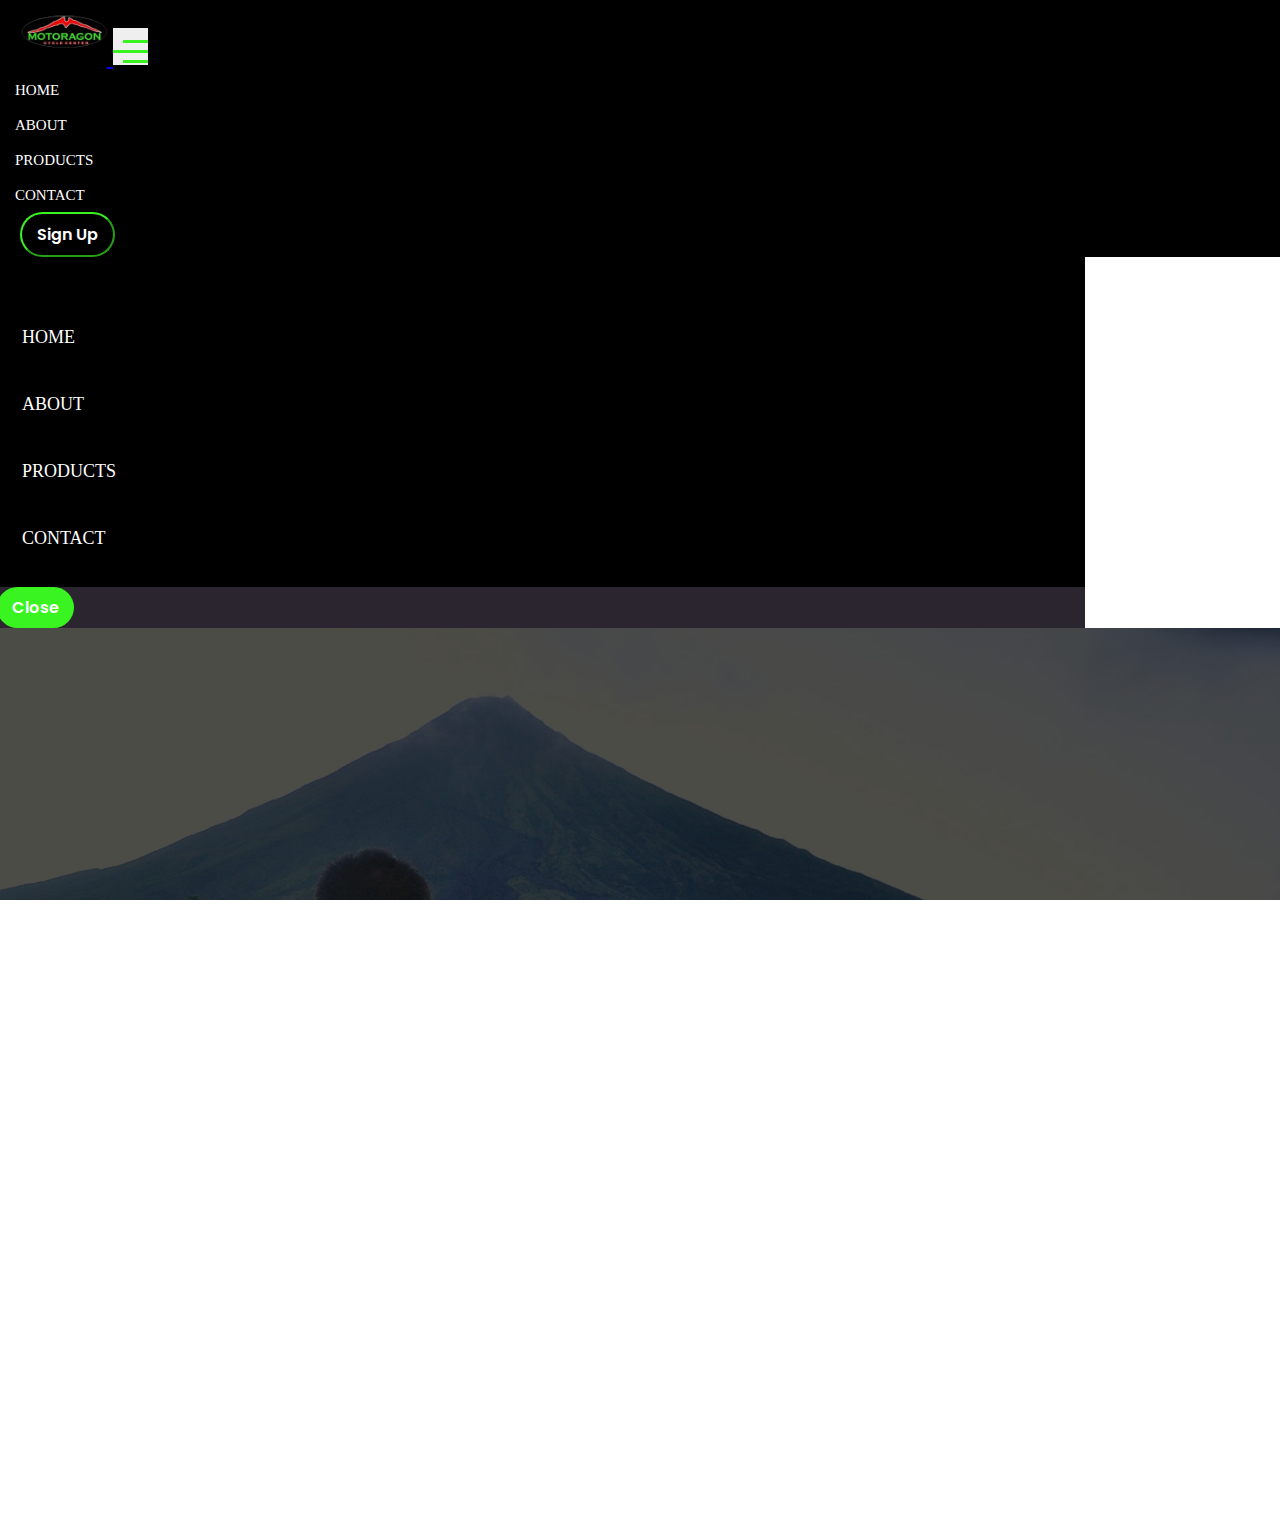
<file: index1.html>
<!doctype html>
<html lang="en">

<head>
    <!-- Required meta tags -->
    <meta charset="utf-8">
    <meta name="viewport" content="width=device-width, initial-scale=1">

    <!-- Bootstrap CSS -->
    <link href="https://cdn.jsdelivr.net/npm/bootstrap@5.3.0-alpha2/dist/css/bootstrap.min.css" rel="stylesheet"
        integrity="sha384-aFq/bzH65dt+w6FI2ooMVUpc+21e0SRygnTpmBvdBgSdnuTN7QbdgL+OapgHtvPp" crossorigin="anonymous">
    <!-- CSS File-->
    <link rel="stylesheet" href="css/css1.css">
    <!-- Title section -->
    <title>Vargas_Portfolio</title>
    <!-- Font -->   
    <link rel="preconnect" href="https://fonts.googleapis.com">
    <link rel="preconnect" href="https://fonts.gstatic.com" crossorigin>
    <link href="https://fonts.googleapis.com/css2?family=Roboto:wght@900&display=swap" rel="stylesheet">
    <!-- FONTAWESOME CSS ICON-->
    <link rel="stylesheet" href="https://cdnjs.cloudflare.com/ajax/libs/font-awesome/6.4.0/css/all.min.css"
        integrity="sha512-iecdLmaskl7CVkqkXNQ/ZH/XLlvWZOJyj7Yy7tcenmpD1ypASozpmT/E0iPtmFIB46ZmdtAc9eNBvH0H/ZpiBw=="
        crossorigin="anonymous" referrerpolicy="no-referrer" />
</head>

<body > 
    <!-- navbar section-->
    <section>
        <nav class="navbar navbar-expand-lg">
            <!-- container -->
            <div class="container-fluid px-0">
                <a href="#home" class="logo">
                    <img src="img/motoragon-transformed.png" alt="JMV">
                </a>
                <button class="navbar-toggler" type="button" data-bs-toggle="modal" data-bs-target="#staticBackdrop" id="navbar-toggler">
                    <input type='checkbox' id='toggle-menu' />
                    <label type="button" class='toggle-btn' for='toggle-menu'>
                        <div class="bar"></div>
                        <div class="bar"></div>
                        <div class="bar"></div>
                    </label>
                </button>
                <div class="collapse navbar-collapse">
                    <!-- ms-auto -->
                    <ul class="navbar-nav mx-auto mb-2 mb-lg-0">
                        <li class="nav-item">
                            <a class="nav-link" href="#home">HOME</a>
                        </li>
                        <li class="nav-item">
                            <a class="nav-link" href="#about">ABOUT</a>
                        </li>
                        <li class="nav-item">
                            <a class="nav-link" href="#products">PRODUCTS</a>
                        </li>
                        <li class="nav-item">
                            <a class="nav-link" href="#contact">CONTACT</a>
                        </li>
                        </li>
                    </ul>
                    <a class="nav-link cart-icon" href=""><i class="fa-solid fa-cart-plus"></i></a>
                    <a class="nav-link" href=""><button class="btn btn-outline-success" type="submit">Sign Up</button></a>
                </div>
            </div>
        </nav>

        <!-- Modal -->
        <div class="modal fade" id="staticBackdrop" data-bs-backdrop="static" data-bs-keyboard="false" tabindex="-1"
            aria-labelledby="staticBackdropLabel" aria-="true">
            <div class="modal-dialog">
                <div class="modal-content">
                    <!-- <a class="navbar-brand" href="#"><i class="fa-sharp fa-solid fa-graduation-cap"></i>JMV</a> -->
                    <div class="modal-body">
                        <!-- ms-auto -->
                        <ul class="navbar-nav ms-auto mb-2 mb-lg-0">
                            <li class="nav-item">
                                <a class="nav-link menu-link" href="#home"><i class="fas fa-home"></i> HOME</a>
                            </li>
                            <li class="nav-item">
                                <a class="nav-link menu-link" href="#about"><i class="fa-solid fa-user"></i></i> ABOUT</a>
                            </li>
                            <li class="nav-item">
                                <a class="nav-link menu-link" href="#products"><i class="fa-solid fa-user-tag"></i> PRODUCTS</a>
                            </li>
                            <li class="nav-item">
                                <a class="nav-link menu-link" href="#contact"><i class="fa-solid fa-user-tag"></i> CONTACT</a>
                            </li>
                    </div>
                    <div class="modal-footer">
                        <button type="button" class="btn btn-secondary" data-bs-dismiss="modal"><label
                        for='toggle-menu'>Close</label></button>
                    </div>
                </div>
            </div>
        </div>
        </section>

        <section class="home" id="home">
            <div class="banner">
                <img src="img/img1.jpg" alt="" id="slideImg">
            </div>

            <div class="overlay">
                <div class="content">
                    <h1>Welcome to Motoragon Bike Shop</h1>
                </div>
            </div>
        </section>








    <!--JavaScript Section-->   
    <script src="https://cdn.jsdelivr.net/npm/bootstrap@5.0.2/dist/js/bootstrap.bundle.min.js" integrity="sha384-MrcW6ZMFYlzcLA8Nl+NtUVF0sA7MsXsP1UyJoMp4YLEuNSfAP+JcXn/tWtIaxVXM" crossorigin="anonymous"></script>
    <script src="js\main.js"></script>
</body>
</html>
</file>
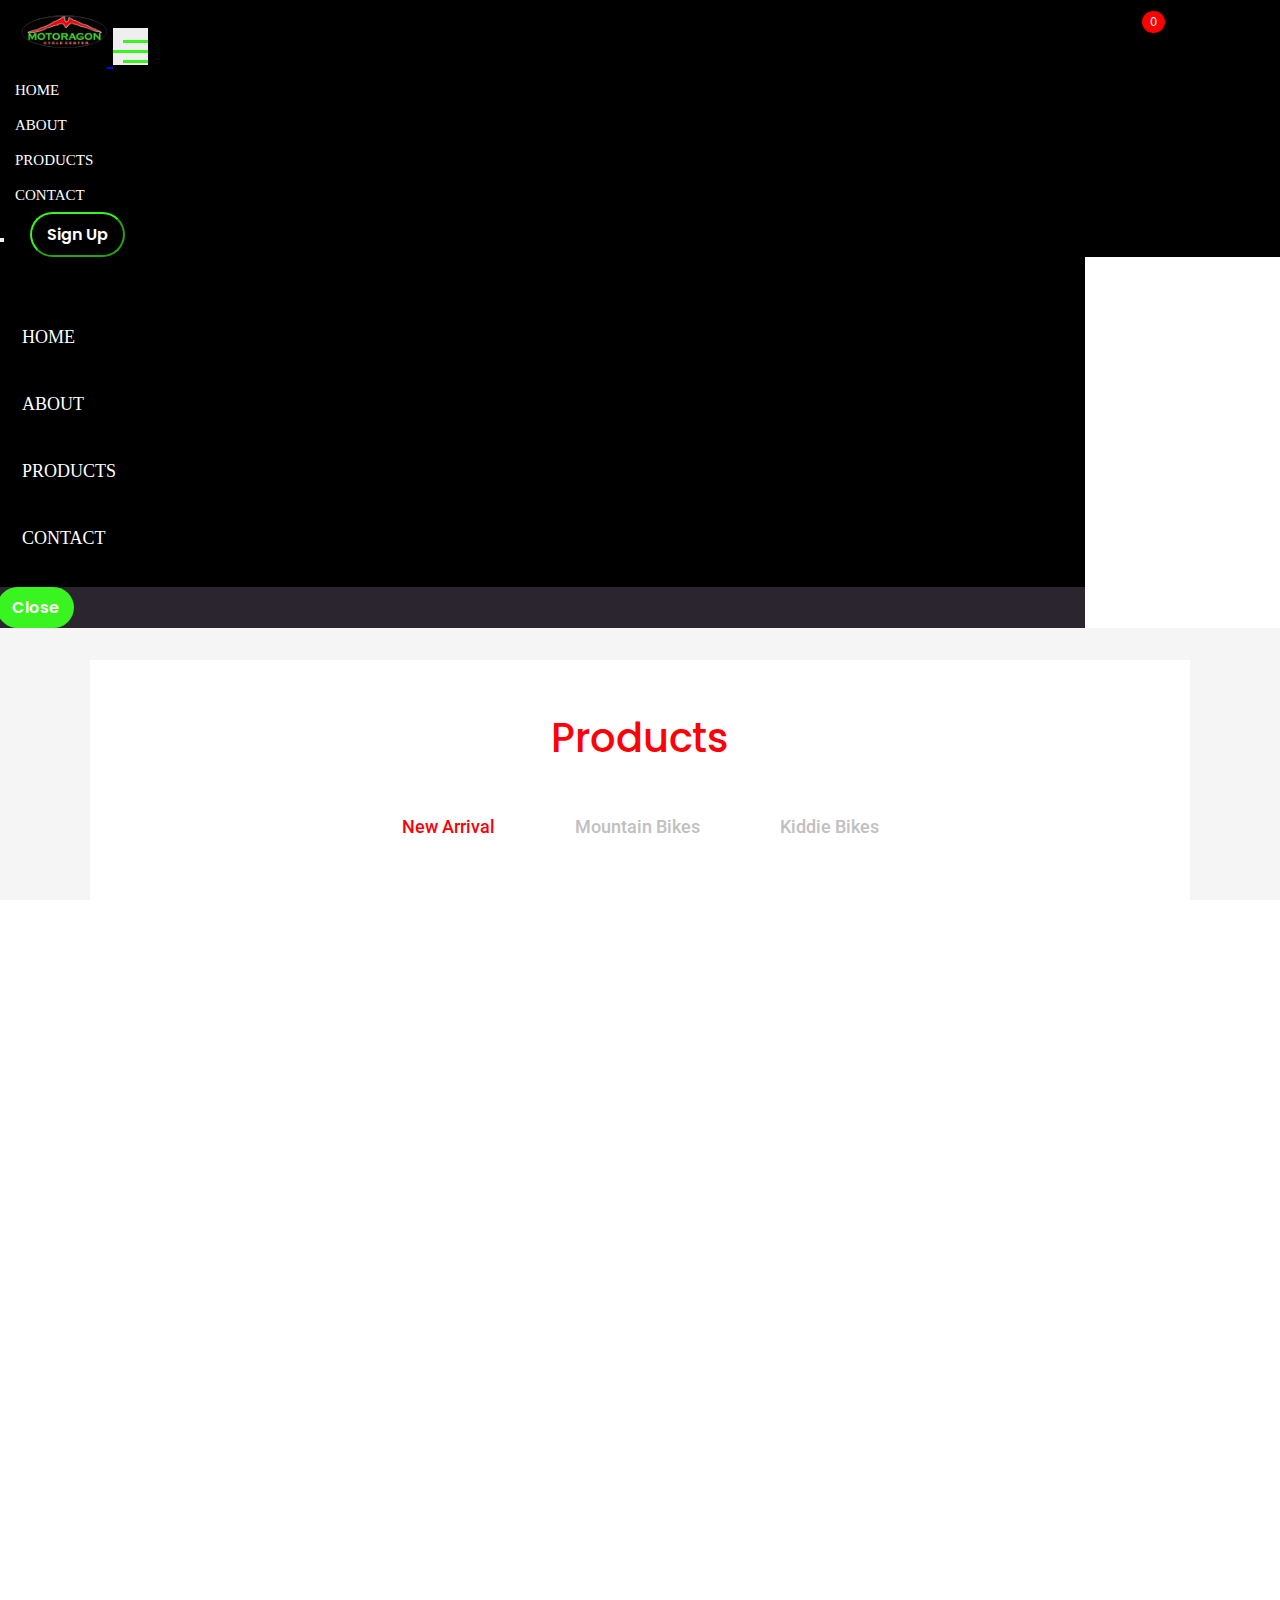
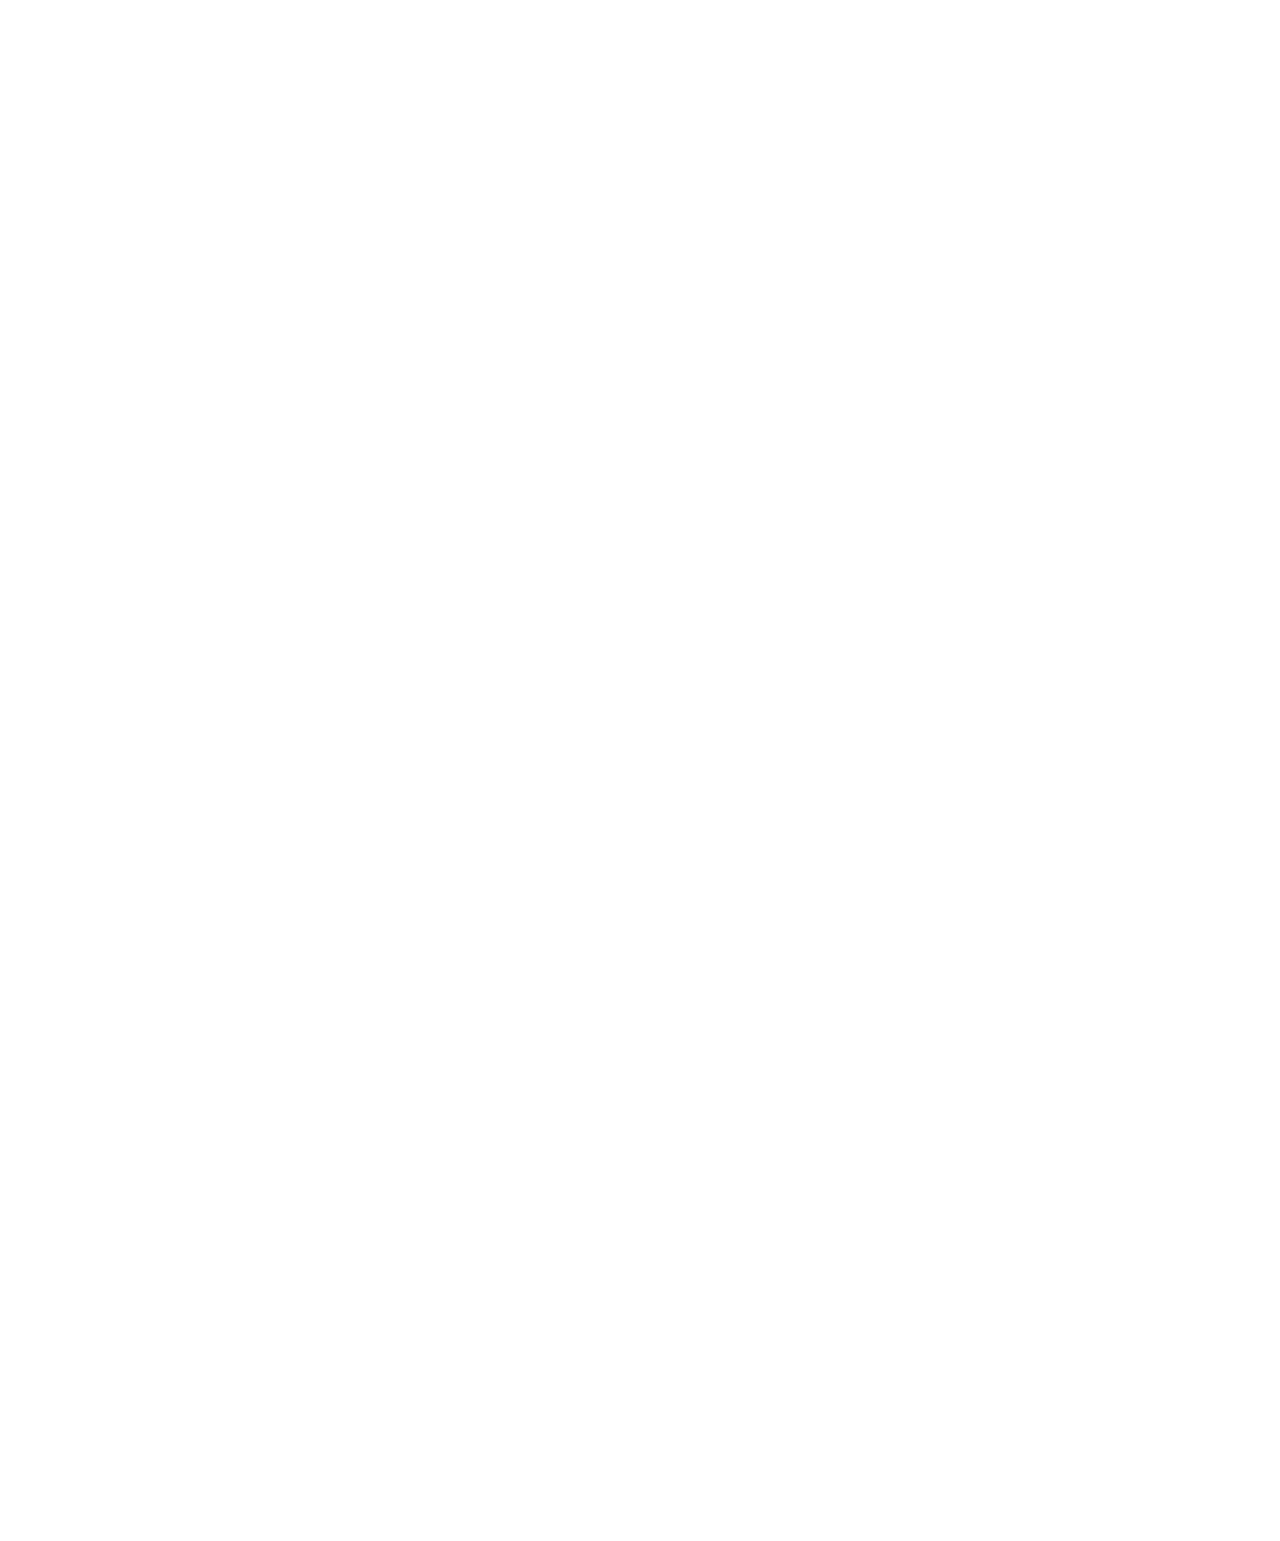
<file: products.html>
<!doctype html>
<html lang="en">

<head>
    <!-- Required meta tags -->
    <meta charset="utf-8">
    <meta name="viewport" content="width=device-width, initial-scale=1">

    <!-- Bootstrap CSS -->
    <link href="https://cdn.jsdelivr.net/npm/bootstrap@5.3.0-alpha2/dist/css/bootstrap.min.css" rel="stylesheet"
        integrity="sha384-aFq/bzH65dt+w6FI2ooMVUpc+21e0SRygnTpmBvdBgSdnuTN7QbdgL+OapgHtvPp" crossorigin="anonymous">
    <!-- CSS File-->
    <link rel="stylesheet" href="css/products.css">
    <!-- Title section -->
    <title>Motoragon</title>
    <!-- Font -->   
    <link rel="preconnect" href="https://fonts.googleapis.com">
    <link rel="preconnect" href="https://fonts.gstatic.com" crossorigin>
    <link href="https://fonts.googleapis.com/css2?family=Roboto:wght@900&display=swap" rel="stylesheet">
    <link rel="preconnect" href="https://fonts.googleapis.com">
    <link rel="preconnect" href="https://fonts.gstatic.com" crossorigin>
    <link href="https://fonts.googleapis.com/css2?family=Poppins&family=Roboto&display=swap" rel="stylesheet">
    <!-- FONTAWESOME CSS ICON-->
    <link rel="stylesheet" href="https://cdnjs.cloudflare.com/ajax/libs/font-awesome/6.4.0/css/all.min.css"
        integrity="sha512-iecdLmaskl7CVkqkXNQ/ZH/XLlvWZOJyj7Yy7tcenmpD1ypASozpmT/E0iPtmFIB46ZmdtAc9eNBvH0H/ZpiBw=="
        crossorigin="anonymous" referrerpolicy="no-referrer" />
        <script src="https://js.stripe.com/v3/"></script>
</head>

<body > 
    <!-- navbar section-->
    <section>
        <nav class="navbar navbar-expand-lg">
            <!-- container -->
            <div class="container-fluid px-0">
                <a href="#home" class="logo">
                    <img src="img/motoragon-transformed.png" alt="JMV">
                </a>
                <button class="navbar-toggler" type="button" data-bs-toggle="modal" data-bs-target="#staticBackdrop" id="navbar-toggler">
                    <input type='checkbox' id='toggle-menu' />
                    <label type="button" class='toggle-btn' for='toggle-menu'>
                        <div class="bar"></div>
                        <div class="bar"></div>
                        <div class="bar"></div>
                    </label>
                </button>
                <div class="collapse navbar-collapse">
                    <!-- ms-auto -->
                    <ul class="navbar-nav mx-auto mb-2 mb-lg-0">
                        <li class="nav-item">
                            <a class="nav-link" href="index.html">HOME</a>
                        </li>
                        <li class="nav-item">
                            <a class="nav-link" href="about.html">ABOUT</a>
                        </li>
                        <li class="nav-item">
                            <a class="nav-link" href="products.html">PRODUCTS</a>
                        </li>
                        <li class="nav-item">
                            <a class="nav-link" href="contact.html">CONTACT</a>
                        </li>
                        </li>
                    </ul>
                    <button class="nav-link cart-icon btn-primary" type="button" data-bs-toggle="offcanvas" data-bs-target="#offcanvasRight" aria-controls="offcanvasRight">
                        <i class="fa-solid fa-cart-plus"></i><span>0</span>
                    </button>                    
                    <a class="nav-link" href="signup.html"><button class="btn btn-outline-success" type="submit">Sign Up</button></a>
                </div>
            </div>
        </nav>

        <!-- Modal -->
        <div class="modal fade" id="staticBackdrop" data-bs-backdrop="static" data-bs-keyboard="false" tabindex="-1"
            aria-labelledby="staticBackdropLabel" aria-="true">
            <div class="modal-dialog">
                <div class="modal-content">
                    <!-- <a class="navbar-brand" href="#"><i class="fa-sharp fa-solid fa-graduation-cap"></i>JMV</a> -->
                    <div class="modal-body">
                        <!-- ms-auto -->
                        <ul class="navbar-nav ms-auto mb-2 mb-lg-0">
                            <li class="nav-item">
                                <a class="nav-link menu-link" href="index.html"><i class="fas fa-home"></i> HOME</a>
                            </li>
                            <li class="nav-item">
                                <a class="nav-link menu-link" href="about.html"><i class="fa-solid fa-user"></i></i> ABOUT</a>
                            </li>
                            <li class="nav-item">
                                <a class="nav-link menu-link" href="products.html"><i class="fa-solid fa-user-tag"></i> PRODUCTS</a>
                            </li>
                            <li class="nav-item">
                                <a class="nav-link menu-link" href="contact.html"><i class="fa-solid fa-user-tag"></i> CONTACT</a>
                            </li>
                    </div>
                    <div class="modal-footer">
                        <button type="button" class="btn btn-secondary" data-bs-dismiss="modal"><label
                        for='toggle-menu'>Close</label></button>
                    </div>
                </div>
            </div>
        </div>
    </section>

    <div class="products_section">
        <div class="products_content">
            <h1 class="title_prod">Products</h1>
            <input class="radio" id="new" name="group" type="radio" checked>
            <input class="radio" id="mtb" name="group" type="radio">
            <input class="radio" id="kiddie" name="group" type="radio">
            <div class="prod_selection_container">
                <label id="new-tab" for="new">New Arrival</label>
                <label id="mtb-tab" for="mtb">Mountain Bikes</label>
                <label id="kiddie-tab" for="kiddie">Kiddie Bikes</label>
            </div>
            <div class="prod_container">
                <div class="card_container" id="new-cards">
                    <div class="cards_prod">
                        <div class="card_img">
                            <img src="img/gtforce.png" alt="GT Force 3.0" class="new_pic">
                        </div>
                        <div class="card_details_container">
                            <div class="card_details">
                                <div class="card_title">GT Force 3.0 26r</div>
                                <div class="card_mini_title">&#8369 39,000</div>
                                <p class="card_desc">
                                    New Arrival Mountain Bike 26r
                                </p>
                            </div>
                            <div class="addcart">
                                <button class="addcart-btn" type="button">Add to Cart</button>
                            </div>
                        </div>
                    </div>
                    <div class="cards_prod">
                        <div class="card_img">
                            <img src="img/simontiktokbeat27.png" alt="Simon Tiktok Beat" class="new_pic">
                        </div>
                        <div class="card_details_container">
                            <div class="card_details">
                                <div class="card_title">Simon Tiktok Beat 27.5</div>
                                <div class="card_mini_title">&#8369 7795</div>
                                <p class="card_desc">
                                    New Arrival Mountain Bike 27.5r
                                </p>
                            </div>
                            <div class="addcart">
                                <button class="addcart-btn" type="button">Add to Cart</button>
                            </div>
                        </div>
                    </div>
                    <div class="cards_prod">
                        <div class="card_img">
                            <img src="img/simontrail27.png" alt="Simon Trail" class="new_pic">
                        </div>
                        <div class="card_details_container">
                            <div class="card_details">
                                <div class="card_title">Simon Trail 27.5</div>
                                <div class="card_mini_title">&#8369 7995</div>
                                <p class="card_desc">
                                    New Arrival Mountain Bike 27.5r
                                </p>
                            </div>
                            <div class="addcart">
                                <button class="addcart-btn" type="button">Add to Cart</button>
                            </div>
                        </div>
                    </div>
                    <div class="cards_prod">
                        <div class="card_img">
                            <img src="img/revelcanyon29.png" alt="Revel Canyon 29" class="new_pic">
                        </div>
                        <div class="card_details_container">
                            <div class="card_details">
                                <div class="card_title">Revel Canyon 29</div>
                                <div class="card_mini_title">&#8369 9995</div>
                                <p class="card_desc">
                                    New Arrival Mountain Bike 29r
                                </p>
                            </div>
                            <div class="addcart">
                                <button class="addcart-btn" type="button">Add to Cart</button>
                            </div>
                        </div>
                    </div>
                </div>
                <div class="card_container" id="mtb-cards">
                    <div class="cards_prod">
                        <div class="card_img">
                            <img src="img/shunma26.png" alt="Shunma 26" class="mtb_pic">
                        </div>
                        <div class="card_details_container">
                            <div class="card_details">
                                <div class="card_title">Shunma 26 Lady</div>
                                <div class="card_mini_title">&#8369 2500</div>
                                <p class="card_desc">
                                    Mountain Bike 26r
                                </p>
                            </div>
                            <div class="addcart">
                                <button class="addcart-btn" type="button">Add to Cart</button>
                            </div>
                        </div>
                    </div>
                    <div class="cards_prod">
                        <div class="card_img">
                            <img src="img/vipernova.png" alt="Viper Nova Lady" class="mtb_pic">
                        </div>
                        <div class="card_details_container">
                            <div class="card_details">
                                <div class="card_title">Viper Nova Lady</div>
                                <div class="card_mini_title">&#8369 12495</div>
                                <p class="card_desc">
                                    Mountain Bike 26r 
                                </p>
                            </div>
                            <div class="addcart">
                                <button class="addcart-btn" type="button">Add to Cart</button>
                            </div>
                        </div>
                    </div>
                    <div class="cards_prod">
                        <div class="card_img">
                            <img src="img/goodvibes.png" alt="Simon Good Vibes" class="mtb_pic">
                        </div>
                        <div class="card_details_container">
                            <div class="card_details">
                                <div class="card_title">Simon Good Vibes</div>
                                <div class="card_mini_title">&#8369 4995</div>
                                <p class="card_desc">
                                    Mountain Bike 27.5r 
                                </p>
                            </div>
                            <div class="addcart">
                                <button class="addcart-btn" type="button">Add to Cart</button>
                            </div>
                        </div>
                    </div>
                    <div class="cards_prod">
                        <div class="card_img">
                            <img src="img/viperrebel.png" alt="Viper Rebel" class="mtb_pic">
                        </div>
                        <div class="card_details_container">
                            <div class="card_details">
                                <div class="card_title">Viper Rebel</div>
                                <div class="card_mini_title">&#8369 12,500</div>
                                <p class="card_desc">
                                    Mountain Bike 27.5r
                                </p>
                            </div>
                            <div class="addcart">
                                <button class="addcart-btn" type="button">Add to Cart</button>
                            </div>
                        </div>
                    </div>
                    <div class="cards_prod">
                        <div class="card_img">
                            <img src="img/viperflare.png" alt="Viper Flare" class="mtb_pic">
                        </div>
                        <div class="card_details_container">
                            <div class="card_details">
                                <div class="card_title">Viper Flare</div>
                                <div class="card_mini_title">&#8369 11,500</div>
                                <p class="card_desc">
                                    Mountain Bike 27.5r
                                </p>
                            </div>
                            <div class="addcart">
                                <button class="addcart-btn" type="button">Add to Cart</button>
                            </div>
                        </div>
                    </div>
                    <div class="cards_prod">
                        <div class="card_img">
                            <img src="img/vipertriad27.png" alt="Viper Triad" class="mtb_pic">
                        </div>
                        <div class="card_details_container">
                            <div class="card_details">
                                <div class="card_title">Viper Triad 27.5</div>
                                <div class="card_mini_title">&#8369 16,995</div>
                                <p class="card_desc">
                                    Mountain Bike 27.5r
                                </p>
                            </div>
                            <div class="addcart">
                                <button class="addcart-btn" type="button">Add to Cart</button>
                            </div>
                        </div>
                    </div>
                </div>
                <div class="card_container" id="kiddie-cards">
                    <div class="cards_prod">
                        <div class="card_img">
                            <img src="img/kiddie.png" alt="Kiddie" class="kiddies_pic">
                        </div>
                        <div class="card_details_container">
                            <div class="card_details">
                                <div class="card_title">Kiddie</div>
                                <div class="card_mini_title">&#8369 1750</div>
                                <p class="card_desc">
                                    Bike for kids
                                </p>
                            </div>
                            <div class="addcart">
                                <button class="addcart-btn" type="button">Add to Cart</button>
                            </div>
                        </div>
                    </div>
                </div>
            </div>
        </div>
    </div>

<div class="offcanvas offcanvas-end" tabindex="-1" id="offcanvasRight" aria-labelledby="offcanvasRightLabel">
  <div class="offcanvas-header">
    <div class="logo">
        <img src="img/motoragon-transformed.png" alt="JMV">
    </div>
    <button type="button" class="btn-close" data-bs-dismiss="offcanvas" aria-label="Close"></button>
  </div>
  <div class="offcanvas-body">
    <div class="cart-container">
        <h1>Your Cart</h1>
        <div id="cart-items"></div>
        <div id="total-price">Total: &#8369;0</div>
        <button id="checkout-button">Checkout</button>
    </div>
  </div>
</div>

<div class="footer">
    <div class="container-fluid">
        <div class="row">
            <div class="col-lg-3 col-md-6">
                <div class="footer-widget">
                    <h2>Get in Touch</h2>
                    <div class="contact-info">
                        <p><i class="fa fa-map-marker"></i>Rizal St., Bgy. Lapu Lapu, Legazpi City, Albay</p>
                        <p><i class="fa fa-envelope"></i>cpbanares@yahoo.com</p>
                        <p><i class="fa fa-phone"></i>0943-708-0588</p>
                    </div>
                </div>
            </div>
            
            <div class="col-lg-3 col-md-6">
                <div class="footer-widget">
                    <h2>Follow Us</h2>
                    <div class="contact-info">
                        <div class="social">
                            <a href=""><i class="fab fa-twitter"></i></a>
                            <a href=""><i class="fab fa-facebook-f"></i></a>
                            <a href=""><i class="fab fa-linkedin-in"></i></a>
                            <a href=""><i class="fab fa-instagram"></i></a>
                            <a href=""><i class="fab fa-youtube"></i></a>
                        </div>
                    </div>
                </div>
            </div>

            <div class="col-lg-3 col-md-6">
                <div class="footer-widget">
                    <h2>Company Info</h2>
                    <ul>
                        <li><a href="#">About Us</a></li>
                        <li><a href="#">Privacy Policy</a></li>
                        <li><a href="#">Terms & Condition</a></li>
                    </ul>
                </div>
            </div>

            <div class="col-lg-3 col-md-6">
                <div class="footer-widget">
                    <h2>Purchase Info</h2>
                    <ul>
                        <li><a href="#">Payment Policy</a></li>
                        <li><a href="#">Shipping Policy</a></li>
                        <li><a href="#">Return Policy</a></li>
                    </ul>
                </div>
            </div>
        </div>
        
        <div class="row payment align-items-center">
            <div class="col-md-6">
                <div class="payment-method">
                    <h2>We Accept:</h2>
                    <img src="img/gcash.png" alt="Payment Method" />
                    <img src="img/cod.avif" alt="Payment Method" />
                    <img src="img/payment-method.png" alt="Payment Method" />
                </div>
            </div>
            <div class="col-md-6">
                <div class="payment-security">
                    <h2>Secured By:</h2>
                    <img src="img/godaddy.svg" alt="Payment Security" />
                    <img src="img/norton.svg" alt="Payment Security" />
                    <img src="img/ssl.svg" alt="Payment Security" />
                </div>
            </div>
        </div>
    </div>
</div>



    <!--JavaScript Section-->   
    <script src="https://code.jquery.com/jquery-3.6.0.slim.min.js"></script>
    <script src="https://cdn.jsdelivr.net/npm/@popperjs/core@2.11.6/dist/umd/popper.min.js"></script>
    <script src="https://cdn.jsdelivr.net/npm/bootstrap@5.3.0-alpha2/dist/js/bootstrap.bundle.min.js"></script> 
    <script src="js\products.js"></script>
    <!-- <script>
        function getShortTitle(){
            if(title.length > 49) title = title.substring(0,47);
            else return title;
            return title + "..."
        }
    </script> -->
</body>
      <!-- Footer Section -->
      <footer>
        <div class="container">
          <div class="row">
            <div class="col-sm-12">
              <div class="copyright-box">
                <p class="copyright">&copy; Copyright <span class="JMV"><strong>Motoragon 2023</strong></span>. All Rights Reserved</p>
                <div class="credits">
                  Thank you for shopping with us, see us again
                </div>
              </div>
            </div>
          </div>
        </div>
      </footer>
</html>
</file>
<file: css/css1.css>
@import url('https://fonts.googleapis.com/css2?family=Poppins&display=swap');
@import url('https://fonts.googleapis.com/css2?family=Merriweather&display=swap');
@import url('https://fonts.googleapis.com/css2?family=Playfair+Display:wght@600&family=Poppins:wght@300;400;600;700&display=swap');
@import url('https://fonts.googleapis.com/css2?family=Playfair+Display:wght@600&family=Poppins:wght@300;400;600;700&family=Roboto&display=swap');
* {
  margin: 0;
  padding: 0;
  box-sizing: border-box;
  scroll-behavior: smooth;
}

html,
body {
  overflow-x: hidden;
  height: 100vh;
  background-color:#fff;
  background-repeat: no-repeat;
  background-size: cover;
}

.navbar {
  background: black;
  min-height: 8vh;
  width: 100%;
  top: 0;
  left: 0;
  right: 0;
  z-index: 1;
  position: sticky;
  box-sizing: border-box;
}

.navbar .navbar-brand a {
  padding: 1rem 0;
  display: block;
  text-decoration: none;
}

.logo img {
  max-height: 65px;
  margin-left: 20px;
}

.navbar-nav li a {
  color: #fff;
  text-decoration: none;
  padding: 20px 10px;
  display: inline-block;
  padding: 8px 15px;
  transition: 0.3s ease, color 0.3s ease;
  font-size: 15px;
  font-weight: 500;
}

.navbar-nav li a:hover {
  background-color: #2ec01b;
  color: white;
  border-radius: 5px;
}

.navbar .navbar-toggler {
  border: none !important;
  outline: none !important;
  box-shadow: none !important;
}

.navbar .toggle-btn {
  cursor: pointer;
  position: relative;
  top: 5px;
  z-index: 1100;
}

.scroll-indicator-container{
  width: 100%;
  height: 5px;
}
.scroll-indicator-bar{
  background: lightseagreen;
  width: 50%;
  height: 100%;
}

.nav-link{
  margin-right: 20px;
  color: white;
}

.cart-icon:hover {
  background-color: transparent;
  color: white;
}

.cart-icon span {
  position: absolute;
  top: 11px; 
  right: 115px; 
  background-color: #ff0000; 
  color: #ffffff; 
  border-radius: 50%;
  padding: 4px 8px;
  font-size: 12px;
}

/*Responsive Mobile View Button for Navbar*/

.navbar .navbar-toggler {
  border: none !important;
  outline: none !important;
  box-shadow: none !important;
}

.navbar .toggle-btn {
  cursor: pointer;
  position: relative;
  top: 5px;
  z-index: 1100;
}

.navbar .toggle-btn .bar {
  width: 25px;
  height: 3px;
  margin: 7px 0 7px auto;
  -webkit-transition: all 0.2s ease-in-out;
  transition: all 0.2s ease-in-out;
  background-color: #3af421;
}

.navbar .toggle-btn .bar:nth-child(2) {
  width: 35px;
}

.navbar #toggle-menu {
  display: none;
}

.navbar #toggle-menu:checked+label.toggle-btn .bar:nth-child(2) {
  -webkit-transform: translateX(50px);
  -ms-transform: translateX(50px);
  transform: translateX(50px);
  opacity: 0;
}

.navbar #toggle-menu:checked+label.toggle-btn .bar:nth-child(1) {
  -webkit-transform: translateY(12px) rotate(45deg);
  -ms-transform: translateY(12px) rotate(45deg);
  transform: translateY(12px) rotate(45deg);
}

.navbar #toggle-menu:checked+label.toggle-btn .bar:nth-child(3) {
  -webkit-transform: translateY(-8px) rotate(-45deg);
  -ms-transform: translateY(-8px) rotate(-45deg);
  transform: translateY(-8px) rotate(-45deg);
}

.modal-dialog {
  margin-left: -3px;
  margin-top: -3px;
  width: 85%;
}

.modal-dialog .modal-content {
  background-color: #2a252e;
}

.modal-dialog .modal-header,
.modal-dialog .modal-footer {
  border: none;
}

.modal-dialog .modal-header img {
  max-height: 40px;
}

.modal-dialog .modal-body {
  padding-top: 65px;
  background-color: black;
}

.modal-dialog .nav-link {
  font-size: 18px;
  margin-bottom: 30px;
  color: white;
}

.modal-dialog .nav-link i {
  margin-right: 10px;
  color: #3af421;
}

.dropdown-menu {
  background-color: #2a252e;
  color: #3af421;
}

.dropdown-item {
  color: white;
}

.modal-dialog .btn-secondary {
  color: white;
  background-color: #3af421;
  border: none;
}

/* HOME SECTION */  
.btn {
  font-family: 'Poppins', sans-serif;
  font-size: 16px;
  font-weight: 600;
  color: white;
  background-color: transparent;
  border-color: #3af421;
  border-radius: 50px;
  padding: 8px 15px;
  transition: all 0.3s ease-in-out;
  cursor: pointer;
}

.btn:hover {
  background-color: #2ec01b;
}

.btn:focus,
.btn:active {
  box-shadow: none;
  outline: none;
}

.btn:disabled {
  opacity: 0.5;
  cursor: not-allowed;
}

.home {
  position: relative;
  height: 100vh;
  overflow: hidden;
}

.banner{
  position: absolute;
  top: 0;
  left: 0;
  width: 100%;
  height: 100vh;
  position: relative;
  overflow: hidden;
}

#slideImg {
  width: 100%;
  height: 100vh;
  object-fit: cover;
  max-width: 100%;
}

.overlay {
  position: absolute;
  top: 0;
  left: 0;
  width: 100%;
  height: 100%;
  display: flex;
  align-items: center;
  justify-content: center;
  background-color: rgba(0, 0, 0, 0.7); 
}

.content{
  width: 60%;
  text-align: center;
  color: #fff;
  margin-bottom: 100px;
}

.content h1{
  font-size: 75px;
  font-weight: 600;
  font-family: 'Playfair Display', serif;
}
.content h4{
  width: 80%;
  margin: 20px auto 100px;
  font-weight: 100;
  font-family: 'Roboto', sans-serif;
}

/*CONTACT SECTION*/
.contact_section{
  background: linear-gradient(0deg, rgba(0,0,0,1) 0%, rgba(61,61,61,1) 100%);
  padding: 5rem 0;
}
input, textarea{
  color: white;
}
.contact_container{
  display: flex;
  flex-wrap: wrap;
  justify-content: center;
  margin: 40px;
}
.map{
  border: 1px solid #bbbbbb;
  border-radius: 15px;
}
.contact_details_container{
  background: #000;
  border: 4px solid #2a252e;
  font-family: 'Poppins', sans-serif;
  color: black;
  padding: 20px;
  border-radius: 20px 0 0 20px;
  width: 500px;
}
.contact_form_container{
  background: #2a252e;
  color: white;
  padding: 20px;
  border-radius: 0 20px 20px 0;
  width: 500px;
}
.contact_details{
  margin-top: 10px;
}
.contact_details_title{
  font-size: 25px;
  font-weight: 525;
  color: #3af421;
}
.contact_form_title{
  font-size: 30px;
  font-weight: 525;
  color: #3af421;
}
#icon{
  margin-right: 5px;
}
.contact_details_text{
  margin: 5px 0;
  color: white;
  font-size: 20px;
}
.contact_details_icon{
  margin: 5px 0;
  color: #3af421;
  font-size: 20px;
}
.contact_socials{
  padding-top: 15px;
}
.social_icons{
  font-size: 25px;
  display: flex;
  justify-content: flex-start;
  gap: 1rem;
}
.icons a{
  color: #bbbbbb;
  transition: 0.3s ease-in-out;
}
.icons a:hover{
  color: #3af421;
}
.contact{
  margin-top: 15px;
}
.text-box{
  width: 100%;
  height: 40px;
  font-size: 15px;
  padding: 10px;
  background: none;
  border: 1px solid white;
  border-radius: 10px;
  margin-bottom: 15px;
  transition: 0.3s ease-in-out;
}
::placeholder{
  color: white;
}
.contact_form .text-box:focus{
  outline: none;
  border-color: #3af421;
}
textarea{
  width: 100%;
  padding: 10px;
  font-size: 15px;
  background: none;
  border: 1px solid white;
  resize: none;
  border-radius: 10px;
  margin-bottom: 20px;
  transition: 0.3s ease-in-out;
}
.contact_form textarea:focus{
  outline: none;
  border-color: #3af421;
}
.send-btn{
  float: right;
  background: #3af421;
  color: #FFFFFF;
  border: none;
  width: 130px;
  height: 40px;
  font-size: 15px;
  text-transform: uppercase;
  border-radius: 20px;
  cursor: pointer;
  transition: 0.3s ease-in-out;
}
.send-btn:hover{
  color: #fe0007;
}

.footer {
  position: relative;
  padding: 30px 0 0 0;
  background: #333;
}

.footer .footer-widget {
  position: relative;
  width: 100%;
  margin-bottom: 30px;
}

.footer .footer-widget h2 {
  font-size: 25px;
  white-space: nowrap;
  margin-bottom: 20px; 
  color: #fff;
}

.footer .footer-widget ul {
  margin: 0;
  padding: 0;
  list-style: none;
}

.footer .footer-widget ul li {
  margin-bottom: 12px; 
}

.footer .footer-widget ul li:last-child {
  margin-bottom: 0; 
}

.footer .footer-widget ul li a {
  color: #3af421;
  white-space: nowrap;
  display: block;
  line-height: 23px;
  transition: all .3s;
  font-size: 17px;
  text-decoration: none;
}

.footer .footer-widget ul li a::before {
  content: '\f105';
  font-family: 'Poppins', sans-serif;
  font-weight: 600;
  padding-right: 5px;
}

.footer .footer-widget ul li a:hover {
  color: white;
}

.footer .footer-widget ul li a:hover::before {
  content: '\f101';
  font-family: 'Poppins', sans-serif;
  font-weight: 600;
}

.footer .contact-info p {
  margin-bottom: 10px;
  font-size: 16px;
  color: #fff;
}

.footer .contact-info p i {
  margin-right: 5px;
}

.footer .social {
  position: relative;
  width: 100%;
}

.footer .social a {
  display: inline-block;
  margin: 10px 5px 0 0;
  width: 40px;
  height: 40px;
  padding: 6px 0;
  text-align: center;
  font-size: 16px;
  color: #fff;
  border: 1px solid #3af421;
  border-radius: 4px;
  transition: all .3s;
}

.footer .social a:hover {
  color: white;
  background-color: #2ec01b;
  border-color: #2ec01b;
}

.footer .payment {
  padding-top: 25px;
  padding-bottom: 25px;
  border-top: 1px solid rgba(2,7,1,.15);
}

@media (min-width: 992px) {
  .footer .payment {
      max-width: 80%;
      margin: 0 auto;
  }
}

.footer .payment-method,
.footer .payment-security {
  overflow: hidden;
}

.footer .payment-method {
  text-align: left;
}

.footer .payment-security {
  text-align: right;
}

@media (max-width: 768.98px) {
  .footer .payment-method {
      margin-bottom: 15px;
  }
  
  .footer .payment-method,
  .footer .payment-security {
      text-align: center; 
  } 
}

.footer .payment-method h2,
.footer .payment-security h2 {
  display: inline-block;
  margin: 0 10px 0 0;
  font-size: 16px;
  font-weight: 400;
  line-height: 22px;
  color: #fff;
}

.footer .payment-method img,
.footer .payment-security img {
  height: 23px;
}


/* Footer Section */
footer {
  text-align: center;
  color: #fff;
  padding: 25px 0;
  background-color: #000;
  font-size: 15px;
}

footer .copyright {
  margin-bottom: 0.3rem;
}

footer .credits {
  margin-bottom: 0;
}

footer .credits a {
  color: #fff;
}

.JMV{
  color: #3af421;
} 

.icon-container{
  background-color: lightgray;
}


/* RESPONSIVE SECTION */
@media(min-width: 576px) {
  body {
      font-size: 1.6rem;
  }
}

@media(max-width: 576px) {
  .contact_section {
    padding: 1rem 0;
  }
  .contact_container{
    margin: 10px;
  }
  .contact_details_text{
    font-size: 17px;
  }
  .contact_details_icon{
    font-size: 17px;
  }
  .social_icons{
    font-size: 20px;
  }
}

@media(max-width: 1090px) {
  .contact_section {
    padding: 2rem 0;
  }
  .contact_details_container {
    border-radius: 20px 20px 0 0;
  }
  .contact_form_container {
    border-radius: 0 0 20px 20px;
  }
}

@media only screen and (max-width: 768px) {
  .content {
    width: 80%;
  }

  .content h1 {
    font-size: 40px;
  }

  .content h4 {
    width: 100%;
  }
}
</file>
<file: css/about.css>
@import url('https://fonts.googleapis.com/css2?family=Poppins&display=swap');
@import url('https://fonts.googleapis.com/css2?family=Merriweather&display=swap');
@import url('https://fonts.googleapis.com/css2?family=Playfair+Display:wght@600&family=Poppins:wght@300;400;600;700&display=swap');
@import url('https://fonts.googleapis.com/css2?family=Playfair+Display:wght@600&family=Poppins:wght@300;400;600;700&family=Roboto&display=swap');
/*Colors
green: #3af421
darkgreen: #2ec01b
red: #fe0007
*/
* {
  margin: 0;
  padding: 0;
  box-sizing: border-box;
  scroll-behavior: smooth;
}

html,
body {
  overflow-x: hidden;
  height: 100vh;
  background-color:#fff;
  background-repeat: no-repeat;
  background-size: cover;
}

.navbar {
  background: black;
  min-height: 8vh;
  width: 100%;
  top: 0;
  left: 0;
  right: 0;
  z-index: 1;
  position: sticky;
  box-sizing: border-box;
}

.navbar .navbar-brand a {
  padding: 1rem 0;
  display: block;
  text-decoration: none;
}

.logo img {
  max-height: 65px;
  margin-left: 20px;
}

.navbar-nav li a {
  color: #fff;
  text-decoration: none;
  padding: 20px 10px;
  display: inline-block;
  padding: 8px 15px;
  transition: 0.3s ease, color 0.3s ease;
  font-size: 15px;
  font-weight: 500;
}

.navbar-nav li a:hover {
  background-color: #2ec01b;
  color: white;
  border-radius: 5px;
}
.navbar .navbar-toggler {
  border: none !important;
  outline: none !important;
  box-shadow: none !important;
}

.navbar .toggle-btn {
  cursor: pointer;
  position: relative;
  top: 5px;
  z-index: 1100;
}

.scroll-indicator-container{
  width: 100%;
  height: 5px;
}
.scroll-indicator-bar{
  background: lightseagreen;
  width: 50%;
  height: 100%;
}

.nav-link{
  margin-right: 20px;
  color: white;
}

.cart-icon:hover {
  background-color: transparent;
  color: white;
}

.cart-icon span {
  position: absolute;
  top: 11px; 
  right: 115px; 
  background-color: #ff0000; 
  color: #ffffff; 
  border-radius: 50%;
  padding: 4px 8px;
  font-size: 12px;
}

/*Responsive Mobile View Button for Navbar*/

.navbar .navbar-toggler {
  border: none !important;
  outline: none !important;
  box-shadow: none !important;
}

.navbar .toggle-btn {
  cursor: pointer;
  position: relative;
  top: 5px;
  z-index: 1100;
}

.navbar .toggle-btn .bar {
  width: 25px;
  height: 3px;
  margin: 7px 0 7px auto;
  -webkit-transition: all 0.2s ease-in-out;
  transition: all 0.2s ease-in-out;
  background-color: #3af421;
}

.navbar .toggle-btn .bar:nth-child(2) {
  width: 35px;
}

.navbar #toggle-menu {
  display: none;
}

.navbar #toggle-menu:checked+label.toggle-btn .bar:nth-child(2) {
  -webkit-transform: translateX(50px);
  -ms-transform: translateX(50px);
  transform: translateX(50px);
  opacity: 0;
}

.navbar #toggle-menu:checked+label.toggle-btn .bar:nth-child(1) {
  -webkit-transform: translateY(12px) rotate(45deg);
  -ms-transform: translateY(12px) rotate(45deg);
  transform: translateY(12px) rotate(45deg);
}

.navbar #toggle-menu:checked+label.toggle-btn .bar:nth-child(3) {
  -webkit-transform: translateY(-8px) rotate(-45deg);
  -ms-transform: translateY(-8px) rotate(-45deg);
  transform: translateY(-8px) rotate(-45deg);
}

.modal-dialog {
  margin-left: -3px;
  margin-top: -3px;
  width: 85%;
}

.modal-dialog .modal-content {
  background-color: #2a252e;
}

.modal-dialog .modal-header,
.modal-dialog .modal-footer {
  border: none;
}

.modal-dialog .modal-header img {
  max-height: 40px;
}

.modal-dialog .modal-body {
  padding-top: 65px;
  background-color: black;
}

.modal-dialog .nav-link {
  font-size: 18px;
  margin-bottom: 30px;
  color: white;
}

.modal-dialog .nav-link i {
  margin-right: 10px;
  color: #3af421;
}

.dropdown-menu {
  background-color: #2a252e;
  color: #3af421;
}

.dropdown-item {
  color: white;
}

.modal-dialog .btn-secondary {
  color: white;
  background-color: #3af421;
  border: none;
}

.btn {
    font-family: 'Poppins', sans-serif;
    font-size: 16px;
    font-weight: 600;
    color: white;
    background-color: transparent;
    border-color: #3af421;
    border-radius: 50px;
    padding: 8px 15px;
    transition: all 0.3s ease-in-out;
    cursor: pointer;
  }
  
  .btn:hover {
    background-color: #2ec01b;
  }
  
  .btn:focus,
  .btn:active {
    box-shadow: none;
    outline: none;
  }
  
  .btn:disabled {
    opacity: 0.5;
    cursor: not-allowed;
  }
  
/* About */

header {
    background-color: #333;
    color: #fff;
    text-align: center;
    padding: 1em;
}

.container {
    width: 80%;
    margin: auto;
    overflow: hidden;
    padding: 20px;
    height: 80vh; 
    background-color: #f8f8f8; 
    border-radius: 12px; 
    box-shadow: 0 0 20px rgba(0, 0, 0, 0.1); 
}

.container i {
    font-size: 2em; 
    color: #333; 
    display: block; 
    margin: 20px auto; 
    text-align: center;
}

#about-section {
    padding: 2em;
}

#about-section img {
    float: left;
    width: 350px;
    height: 340px;
    margin-right: 20px;
    border-radius: 8px;
    object-fit: cover; 
}

#about-section p {
    text-align: justify;
    color: #555; 
}

#reviews-section p {
    text-align: justify;
    color: #555; 
}

h2 {
    color: #333;
}

.testimonials-section{
	width: 100%;
	padding: 0px 8%;
  height: 100vh;
}

.testimonials-section .section-header{
	max-width: 700px;
	text-align: center;
	margin: 30px auto 40px;
}
.section-header h1{
	position: relative;
	font-size: 36px;
	color: #fff;
}
.testimonials-container{
	position: relative;
}
.testimonials-container .testimonial-card{
	padding: 20px;
}
.testimonial-card .test-card-body{
	background-color: #2a252e;
	box-shadow: 2px 2px 20px rgba(0,0,0,0.12);
	padding: 20px;
}
.test-card-body .quote{
	display: flex;
	align-items: center;
}
.test-card-body .quote i{
	font-size: 45px;
	color: #fff;
	margin-right: 20px;
}
.test-card-body .quote h2{
	color: #fff;
}
.test-card-body p{
	margin: 10px 0px 15px;
	font-size: 14px;
	line-height: 1.5;
	color: #fff;
}
.test-card-body .ratings{
	margin-top: 20px;
}
.test-card-body .ratings i{
	font-size: 17px;
	color: yellow;
	cursor: pointer;
}
.testimonial-card .profile{
	display: flex;
	align-items: center;
	margin-top: 25px;
}
.profile .profile-image{
	width: 55px;
	height: 55px;
	border-radius: 50%;
	overflow: hidden;
	margin-right: 15px;
}
.profile .profile-image img{
	width: 100%;
	height: 100%;
	border-radius: 50%;
	object-fit: cover;
}
.profile .profile-desc{
	display: flex;
	flex-direction: column;
}
.profile-desc span:nth-child(1){
	font-size: 24px;
	font-weight: bold;
	color: #333;
}
.profile-desc span:nth-child(2){
	font-size: 15px;
	color: #434753;
}
.owl-nav{
	position: absolute;
	right: 20px;
	bottom: -10px;
}
.owl-nav button{
	border-radius: 50% !important;
}
.owl-nav .owl-prev i,
.owl-nav .owl-next i{
	padding: 10px !important;
	border-radius: 50%;
	font-size: 18px !important;
	color: var(--primary-clr);
	cursor: pointer;
	transition: 0.4s;
}
.owl-nav .owl-prev i:hover,
.owl-nav .owl-next i:hover{
	background-color: #2ec01b !important;
	color: white;
}
.owl-dots{
	margin-top: 15px;
}

.footer {
  position: relative;
  padding: 30px 0 0 0;
  background: #333;
}

.footer .footer-widget {
  position: relative;
  width: 100%;
  margin-bottom: 30px;
}

.footer .footer-widget h2 {
  font-size: 25px;
  white-space: nowrap;
  margin-bottom: 20px; 
  color: #fff;
}

.footer .footer-widget ul {
  margin: 0;
  padding: 0;
  list-style: none;
}

.footer .footer-widget ul li {
  margin-bottom: 12px; 
}

.footer .footer-widget ul li:last-child {
  margin-bottom: 0; 
}

.footer .footer-widget ul li a {
  color: #3af421;
  white-space: nowrap;
  display: block;
  line-height: 23px;
  transition: all .3s;
  text-decoration: none;
}

.footer .footer-widget ul li a::before {
  content: '\f105';
  font-family: 'Poppins', sans-serif;
  font-weight: 900;
  padding-right: 5px;
}

.footer .footer-widget ul li a:hover {
  color: white;
}

.footer .footer-widget ul li a:hover::before {
  content: '\f101';
  font-family: 'Poppins', sans-serif;
  font-weight: 900;
}

.footer .contact-info p {
  margin-bottom: 10px;
  font-size: 16px;
  color: #fff;
}

.footer .contact-info p i {
  margin-right: 5px;
}

.footer .social {
  position: relative;
  width: 100%;
}

.footer .social a {
  display: inline-block;
  margin: 10px 5px 0 0;
  width: 40px;
  height: 40px;
  padding: 6px 0;
  text-align: center;
  font-size: 18px;
  color: #fff;
  border: 1px solid #3af421;
  border-radius: 4px;
  transition: all .3s;
}

.footer .social a:hover {
  color: white;
  background-color: #2ec01b;
  border-color: #2ec01b;
}

.footer .payment {
  padding-top: 25px;
  padding-bottom: 25px;
  border-top: 1px solid rgba(2,7,1,.15);
}

@media (min-width: 992px) {
  .footer .payment {
      max-width: 80%;
      margin: 0 auto;
  }
}

.footer .payment-method,
.footer .payment-security {
  overflow: hidden;
}

.footer .payment-method {
  text-align: left;
}

.footer .payment-security {
  text-align: right;
}

@media (max-width: 768.98px) {
  .footer .payment-method {
      margin-bottom: 15px;
  }
  
  .footer .payment-method,
  .footer .payment-security {
      text-align: center; 
  } 
}

.footer .payment-method h2,
.footer .payment-security h2 {
  display: inline-block;
  margin: 0 10px 0 0;
  font-size: 18px;
  font-weight: 400;
  line-height: 22px;
  color: #fff;
}

.footer .payment-method img,
.footer .payment-security img {
  height: 25px;
}

footer {
  text-align: center;
  color: #fff;
  padding: 25px 0;
  background-color: #000;
  font-size: 15px;
}

footer .copyright {
  margin-bottom: 0.3rem;
}

footer .credits {
  margin-bottom: 0;
}

footer .credits a {
  color: #fff;
}

.JMV{
  color: #3af421;
} 


/* Mobile Responsive  */
@media(min-width: 576px) {
    .cart-icon {
        font-size: 1.6rem;
    }
    body{
        font-size: 1.1rem;
    }
  }
  
  @media(max-width: 576px) {
    .contact_section {
      padding: 1rem 0;
    }
    .contact_container{
      margin: 10px;
    }
    .contact_details_text{
      font-size: 17px;
    }
    .contact_details_icon{
      font-size: 17px;
    }
    .social_icons{
      font-size: 20px;
    }
  }
  
@media only screen and (max-width: 768px) {
    header {
        padding: 0.5em;
    }

    .container {
        width: 90%;
        padding: 10px;
        height: 125vh;
    }

    #about-section img {
        float: none;
        width: 100%;
        height: auto;
        margin-right: 0;
        margin-bottom: 10px;
    }
}
</file>
<file: css/products.css>
@import url('https://fonts.googleapis.com/css2?family=Poppins&display=swap');
@import url('https://fonts.googleapis.com/css2?family=Merriweather&display=swap');
@import url('https://fonts.googleapis.com/css2?family=Playfair+Display:wght@600&family=Poppins:wght@300;400;600;700&display=swap');
@import url('https://fonts.googleapis.com/css2?family=Playfair+Display:wght@600&family=Poppins:wght@300;400;600;700&family=Roboto&display=swap');
/*Colors
green: #3af421
darkgreen: #2ec01b
red: #fe0007
*/
* {
  margin: 0;
  padding: 0;
  box-sizing: border-box;
  scroll-behavior: smooth;
}

html,
body {
  overflow-x: hidden;
  height: 100vh;
  background-color:#fff;
  background-repeat: no-repeat;
  background-size: cover;
}

.navbar {
  background: black;
  min-height: 8vh;
  width: 100%;
  top: 0;
  left: 0;
  right: 0;
  z-index: 1;
  position: sticky;
  box-sizing: border-box;
}

.navbar .navbar-brand a {
  padding: 1rem 0;
  display: block;
  text-decoration: none;
}

.logo img {
  max-height: 65px;
  margin-left: 20px;
}

.navbar-nav li a {
  color: #fff;
  text-decoration: none;
  padding: 20px 10px;
  display: inline-block;
  padding: 8px 15px;
  transition: 0.3s ease, color 0.3s ease;
  font-size: 15px;
  font-weight: 500;
}

.navbar-nav li a:hover {
  background-color: #2ec01b;
  color: white;
  border-radius: 5px;
}

.navbar .navbar-toggler {
  border: none !important;
  outline: none !important;
  box-shadow: none !important;
}

.navbar .toggle-btn {
  cursor: pointer;
  position: relative;
  top: 5px;
  z-index: 1100;
}
.scroll-indicator-container{
  width: 100%;
  height: 5px;
}
.scroll-indicator-bar{
  background: lightseagreen;
  width: 50%;
  height: 100%;
}

.nav-link{
  margin-right: 20px;
  color: white;
}

.cart-icon:hover {
  background-color: transparent;
  color: white;
}

.cart-icon span {
  position: absolute;
  top: 11px; 
  right: 115px; 
  background-color: #ff0000; 
  color: #ffffff; 
  border-radius: 50%;
  padding: 4px 8px;
  font-size: 12px;
}

.logo img {
  max-height: 65px;
  margin-left: 20px;
}

/*Responsive Mobile View Button for Navbar*/
.navbar .navbar-toggler {
  border: none !important;
  outline: none !important;
  box-shadow: none !important;
}

.navbar .toggle-btn {
  cursor: pointer;
  position: relative;
  top: 5px;
  z-index: 1100;
}

.navbar .toggle-btn .bar {
  width: 25px;
  height: 3px;
  margin: 7px 0 7px auto;
  -webkit-transition: all 0.2s ease-in-out;
  transition: all 0.2s ease-in-out;
  background-color: #3af421;
}

.navbar .toggle-btn .bar:nth-child(2) {
  width: 35px;
}

.navbar #toggle-menu {
  display: none;
}

.navbar #toggle-menu:checked+label.toggle-btn .bar:nth-child(2) {
  -webkit-transform: translateX(50px);
  -ms-transform: translateX(50px);
  transform: translateX(50px);
  opacity: 0;
}

.navbar #toggle-menu:checked+label.toggle-btn .bar:nth-child(1) {
  -webkit-transform: translateY(12px) rotate(45deg);
  -ms-transform: translateY(12px) rotate(45deg);
  transform: translateY(12px) rotate(45deg);
}

.navbar #toggle-menu:checked+label.toggle-btn .bar:nth-child(3) {
  -webkit-transform: translateY(-8px) rotate(-45deg);
  -ms-transform: translateY(-8px) rotate(-45deg);
  transform: translateY(-8px) rotate(-45deg);
}

.modal-dialog {
  margin-left: -3px;
  margin-top: -3px;
  width: 85%;
}

.modal-dialog .modal-content {
  background-color: #2a252e;
}

.modal-dialog .modal-header,
.modal-dialog .modal-footer {
  border: none;
}

.modal-dialog .modal-header img {
  max-height: 40px;
}

.modal-dialog .modal-body {
  padding-top: 65px;
  background-color: black;
}

.modal-dialog .nav-link {
  font-size: 18px;
  margin-bottom: 30px;
  color: white;
}

.modal-dialog .nav-link i {
  margin-right: 10px;
  color: #3af421;
}

.dropdown-menu {
  background-color: #2a252e;
  color: #3af421;
}

.dropdown-item {
  color: white;
}

.modal-dialog .btn-secondary {
  color: white;
  background-color: #3af421;
  border: none;
}

.btn {
    font-family: 'Poppins', sans-serif;
    font-size: 16px;
    font-weight: 600;
    color: white;
    background-color: transparent;
    border-color: #3af421;
    border-radius: 50px;
    padding: 8px 15px;
    transition: all 0.3s ease-in-out;
    cursor: pointer;
  }
  
  .btn:hover {
    background-color: #2ec01b;
  }
  
  .btn:focus,
  .btn:active {
    box-shadow: none;
    outline: none;
  }
  
  .btn:disabled {
    opacity: 0.5;
    cursor: not-allowed;
  }
  

/*PRODUCTS SECTION*/
.products_section{
    background: #F5F5F5;
    padding: 2rem 0;
}
.products_content{
    background-color: white;
    margin-left: 7%;
    margin-right: 7%;
}
.prod_container{
    padding: 4rem 0rem;
}
.title_prod{
    padding: 3rem 0px;
    text-align: center;
    font-family: 'Poppins', sans-serif;
    font-size: 40px;
    font-weight: 500;
    color: #fe0007;
}
.prod_selection_container{
    margin-bottom: 1rem;
    color: #c0c0c0;
    font-family: 'Roboto', sans-serif;
    font-weight: 500;
    font-size: 18px;
    display: flex;
    flex-wrap: wrap;
    align-items: center;
    justify-content: center;
    gap: 5rem;
}
.prod_selection_container label:hover{
    color: #fe0007;
    transition: all 0.4s ease-in-out;
}
.card_container{
    display: flex;
    flex-wrap: wrap;
    justify-content: center;
    gap: 2.5rem;
    display: none;
    animation: fadein 0.8s;
}
@keyframes fadein{
    from{
        opacity: 0;
        transform: translateY(5%);
    }
    to{
        opacity: 1;
        transform: translateY(0%);
    }
}
.cards_prod{
    background-color: white;
    height: 450px;
    width: 335px;
    box-shadow: 0 0 7px #dbdbdb;
    display: grid;
    align-items: center;
    transition: 0.2s ease-in-out;
    border-radius: 2px;
}
.cards_prod:hover{
    box-shadow: 0 0 7px 2px #cccccc;
}
.card_img{
    display: grid;
    justify-content: center;
}
.new_pic{
    padding-top: 5px;
    width: 290px;
    height: 221px;
}
.mtb_pic{
    padding-top: 5px;
    width: 290px;
    height: 221px;
}
.kiddies_pic{
    padding-top: 5px;
    width: 290px;
    height: 221px;
}
.card_details_container{
    padding: 0 1.3rem;
}
.card_title{
    color: black;
    font-family: 'Poppins', sans-serif;
    font-size: 25px;
    font-weight: 500;
    font-style: italic;
}
.card_mini_title{
    font-family: 'Roboto', sans-serif;
    font-size: 19px;
    color: #fe0007;
}
.card_desc{
    padding: 0.5rem 0rem;
    font-family: 'Montserrat', sans-serif;
    color: black;
    text-align: left;
    font-size: 17px;
    margin: 0;
}
.addcart{
    float: right;
}
.addcart-btn{
    color: white;
    padding: 7px 20px;
    background: #fe0007;
    border: none;
    border-radius: 25px;
    text-align: center;
    font-size: 15px;
    transition: 0.3s;
    text-decoration: none;
    font-family: 'Poppins', sans-serif;
    transition: 0.5s ease-in-out;
}
.addcart-btn:hover{
    background: #a70006;
}
.radio{
    display: none;
}
#new:checked ~ .prod_container #new-cards,
#mtb:checked ~ .prod_container #mtb-cards,
#kiddie:checked ~ .prod_container #kiddie-cards{
    display: flex;

}

#new:checked ~ .prod_selection_container #new-tab,
#mtb:checked ~ .prod_selection_container #mtb-tab,
#kiddie:checked ~ .prod_selection_container #kiddie-tab{
    color: #fe0007;
    transition: 0.4s ease-in-out;
}

/* Footer Section */
footer {
    text-align: center;
    color: #fff;
    padding: 25px 0;
    background-color: #000;
    font-size: 15px;
  }
  
  footer .copyright {
    margin-bottom: 0.3rem;
  }
  
  footer .credits {
    margin-bottom: 0;
  }
  
  footer .credits a {
    color: #fff;
  }
  
  .JMV{
    color: #3af421;
  } 

  .cart-container {
    max-width: 800px;
    margin: 20px auto;
    background-color: #fff;
    padding: 20px;
    border-radius: 8px;
    box-shadow: 0 0 10px rgba(0, 0, 0, 0.1);
}

.cart-item {
    display: flex;
    align-items: center;
    margin-bottom: 20px;
    border-bottom: 1px solid #ddd;
    padding-bottom: 10px;
}

.cart-item img {
    max-width: 100px;
    margin-right: 20px;
}

.cart-details {
    flex: 1;
}

.cart-title {
    font-size: 18px;
    font-weight: bold;
    margin: 0;
}

.cart-price {
    font-size: 16px;
    color: #333;
}

.cart-btn {
    padding: 8px 12px;
    background-color: #3498db;
    color: #fff;
    border: none;
    border-radius: 4px;
    cursor: pointer;
}

.delete-btn {
  background: none;
  border: none;
  cursor: pointer;
  padding: 0;
  font-size: inherit;
  color: inherit;
}




/* RESPONSIVE SECTION */
@media(min-width: 576px) {
    body {
        font-size: 1.6rem;
    }
}

@media(max-width: 576px) {
    .title_prod{
        padding: 2rem 0px;
    }
    .products_content{
        margin-left: 2%;
        margin-right: 2%;
    }
    .prod_selection_container{
        gap: 1.5rem;
        font-size: 15px;
    }
    .prod_container{
        padding: 2rem 0rem;
    }
    .contact_details_icon{
      font-size: 17px;
    }
    .social_icons{
      font-size: 20px;
    }
  }


  .footer {
    position: relative;
    padding: 30px 0 0 0;
    background: #333;
  }
  
  .footer .footer-widget {
    position: relative;
    width: 100%;
    margin-bottom: 30px;
  }
  
  .footer .footer-widget h2 {
    font-size: 25px;
    white-space: nowrap;
    margin-bottom: 20px; 
    color: #fff;
  }
  
  .footer .footer-widget ul {
    margin: 0;
    padding: 0;
    list-style: none;
  }
  
  .footer .footer-widget ul li {
    margin-bottom: 12px; 
  }
  
  .footer .footer-widget ul li:last-child {
    margin-bottom: 0; 
  }
  
  .footer .footer-widget ul li a {
    color: #3af421;
    white-space: nowrap;
    display: block;
    line-height: 23px;
    transition: all .3s;
    font-size: 17px;
    text-decoration: none;
  }
  
  .footer .footer-widget ul li a::before {
    content: '\f105';
    font-family: 'Poppins', sans-serif;
    font-weight: 600;
    padding-right: 5px;
  }
  
  .footer .footer-widget ul li a:hover {
    color: white;
  }
  
  .footer .footer-widget ul li a:hover::before {
    content: '\f101';
    font-family: 'Poppins', sans-serif;
    font-weight: 600;
  }
  
  .footer .contact-info p {
    margin-bottom: 10px;
    font-size: 16px;
    color: #fff;
  }
  
  .footer .contact-info p i {
    margin-right: 5px;
  }
  
  .footer .social {
    position: relative;
    width: 100%;
  }
  
  .footer .social a {
    display: inline-block;
    margin: 10px 5px 0 0;
    width: 40px;
    height: 40px;
    padding: 6px 0;
    text-align: center;
    font-size: 16px;
    color: #fff;
    border: 1px solid #3af421;
    border-radius: 4px;
    transition: all .3s;
  }
  
  .footer .social a:hover {
    color: white;
    background-color: #2ec01b;
    border-color: #2ec01b;
  }
  
  .footer .payment {
    padding-top: 25px;
    padding-bottom: 25px;
    border-top: 1px solid rgba(2,7,1,.15);
  }
  
  @media (min-width: 992px) {
    .footer .payment {
        max-width: 80%;
        margin: 0 auto;
    }
  }
  
  .footer .payment-method,
  .footer .payment-security {
    overflow: hidden;
  }
  
  .footer .payment-method {
    text-align: left;
  }
  
  .footer .payment-security {
    text-align: right;
  }

  @media (max-width: 768.98px) {
    .footer .payment-method {
        margin-bottom: 15px;
    }
    
    .footer .payment-method,
    .footer .payment-security {
        text-align: center; 
    } 
  }
  
  .footer .payment-method h2,
  .footer .payment-security h2 {
    display: inline-block;
    margin: 0 10px 0 0;
    font-size: 16px;
    font-weight: 400;
    line-height: 22px;
    color: #fff;
  }
  
  .footer .payment-method img,
  .footer .payment-security img {
    height: 23px;
  }


/* Style for Checkout button */
#checkout-button {
  color: white;
  padding: 10px 15px;
  cursor: pointer;
  transition: background-color 0.3s;
  font-size: 16px;
}

/* Style for Cart container */
.cart-container {
  text-align: center;
}

/* Style for Cart items */
.cart-item {
  display: flex;
  justify-content: space-between;
  align-items: center;
  margin-bottom: 20px;
  border-bottom: 1px solid #ddd; /* Optional: Add a border between cart items */
  padding-bottom: 10px;
}

.cart-details {
  flex: 1;
  margin-left: 15px;
  text-align: left;
}

/* Style for Quantity buttons */
.quantity-btn {
  background-color: #28a745;
  color: white;
  border: none;
  border-radius: 50%;
  padding: 2px;
  cursor: pointer;
  margin: 0 5px;
  transition: background-color 0.3s;
}

.quantity-btn:hover {
  background-color: #218838;
}

/* Style for Checkout button in Cart container */
.cart-container #checkout-button {
  margin-top: 20px;
  background-color: #000;
  border-color: #3af421;
  border-radius: 50px;
  padding: 8px 15px;
  transition: all 0.3s ease-in-out;
  cursor: pointer;
}

.cart-container #checkout-button:hover {
  background-color: #2ec01b;
  color: white;
}
</file>
